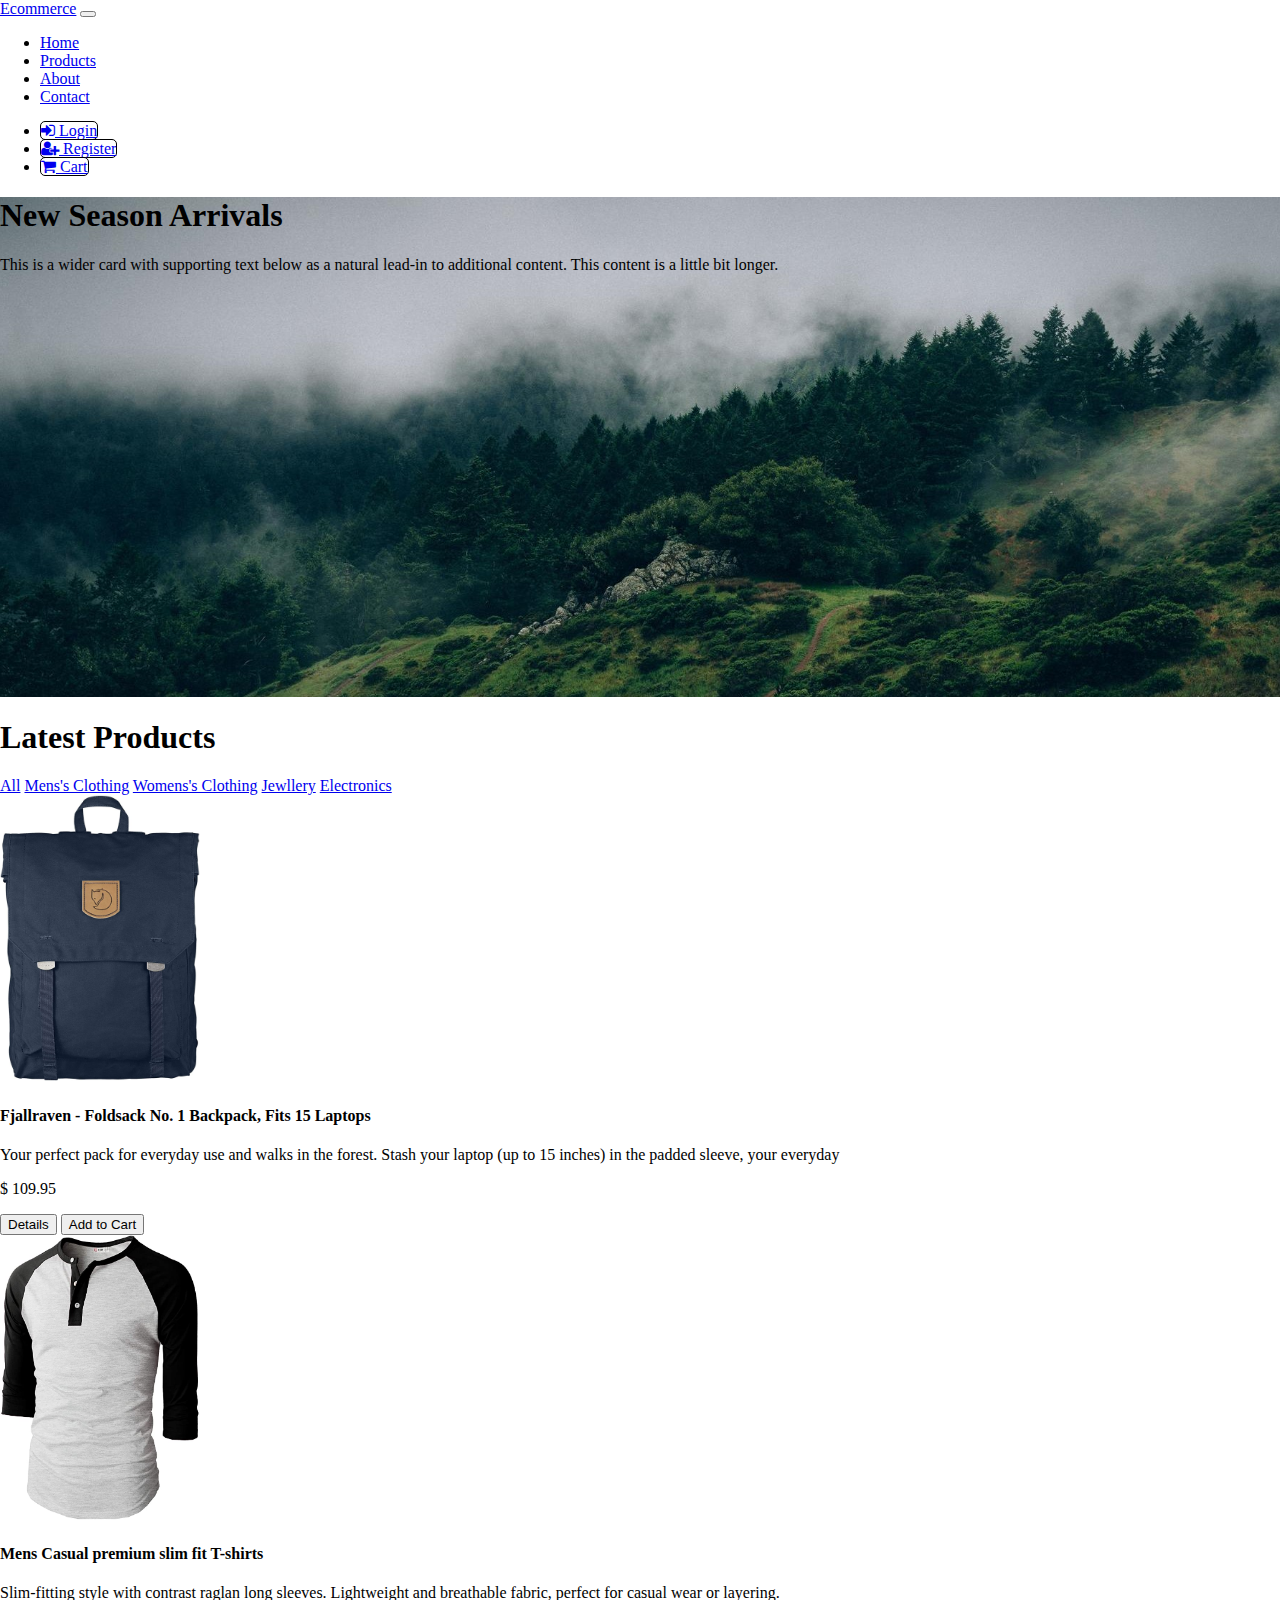
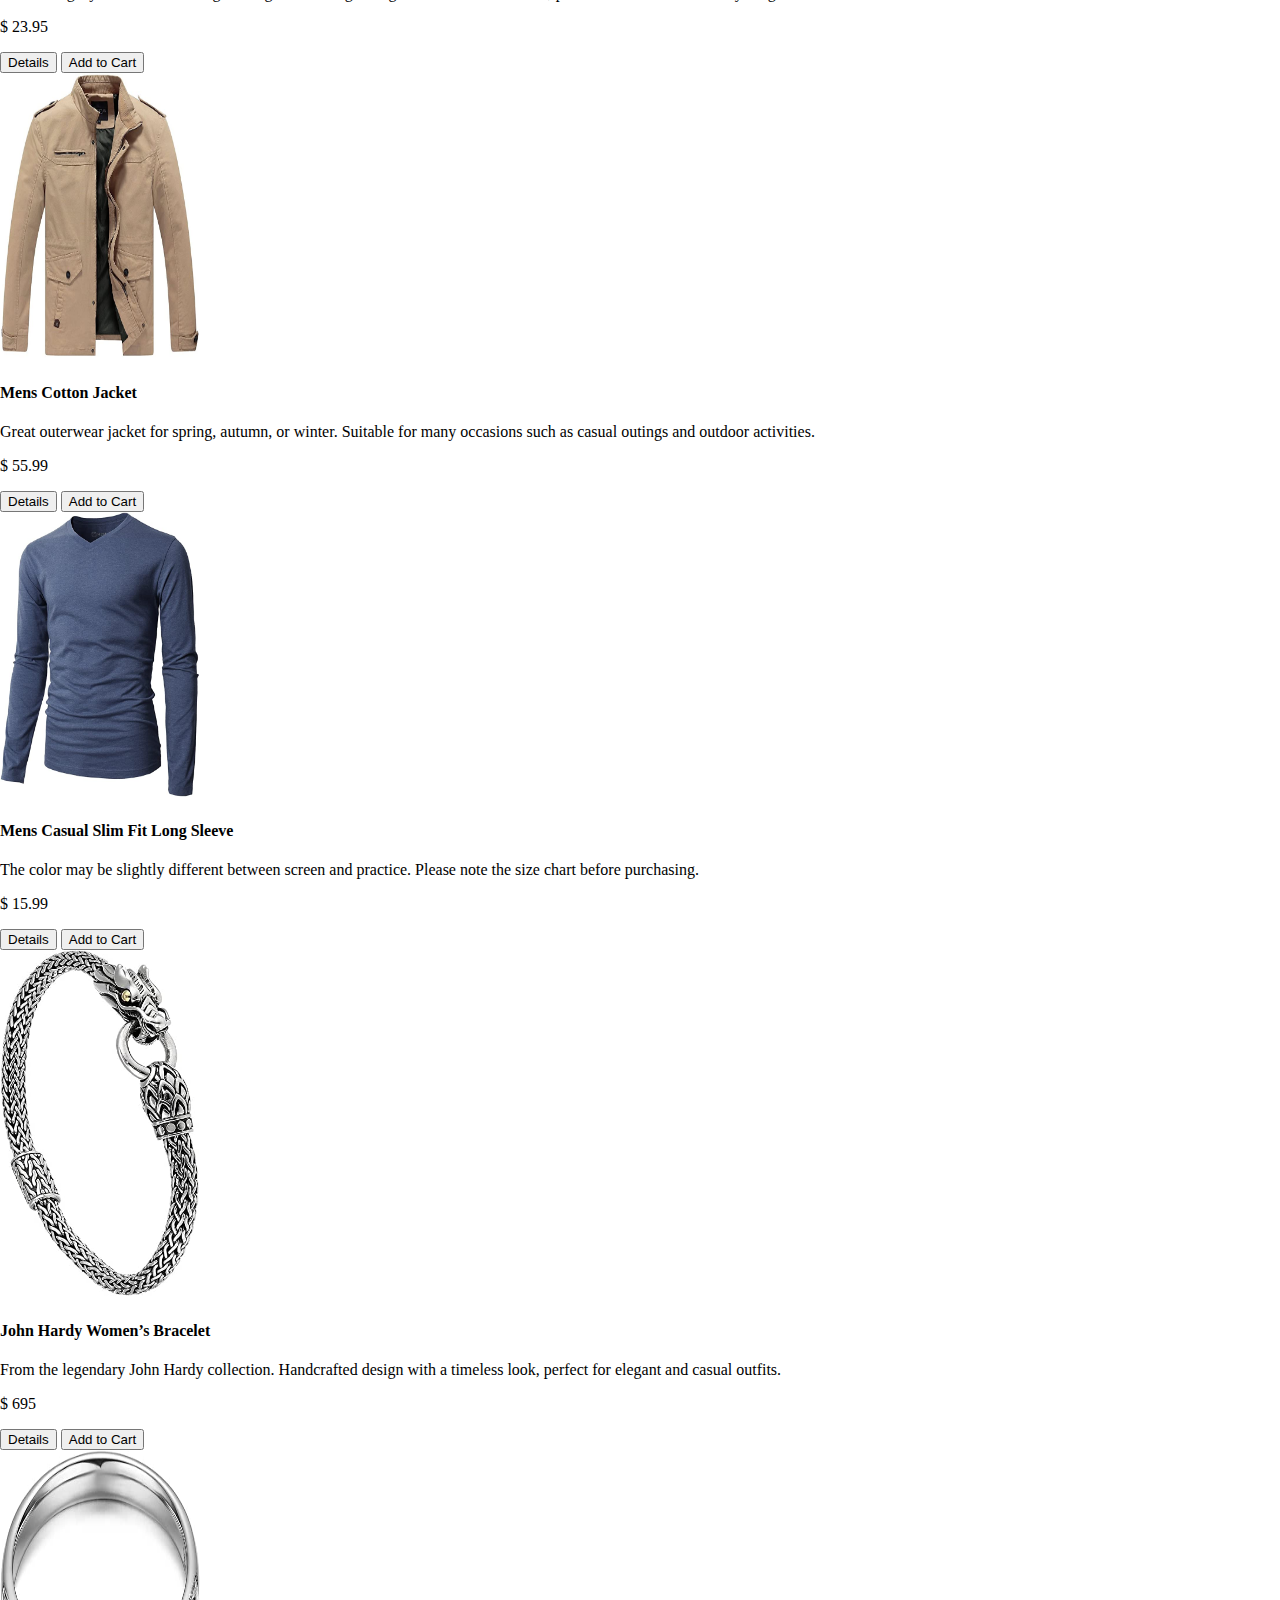
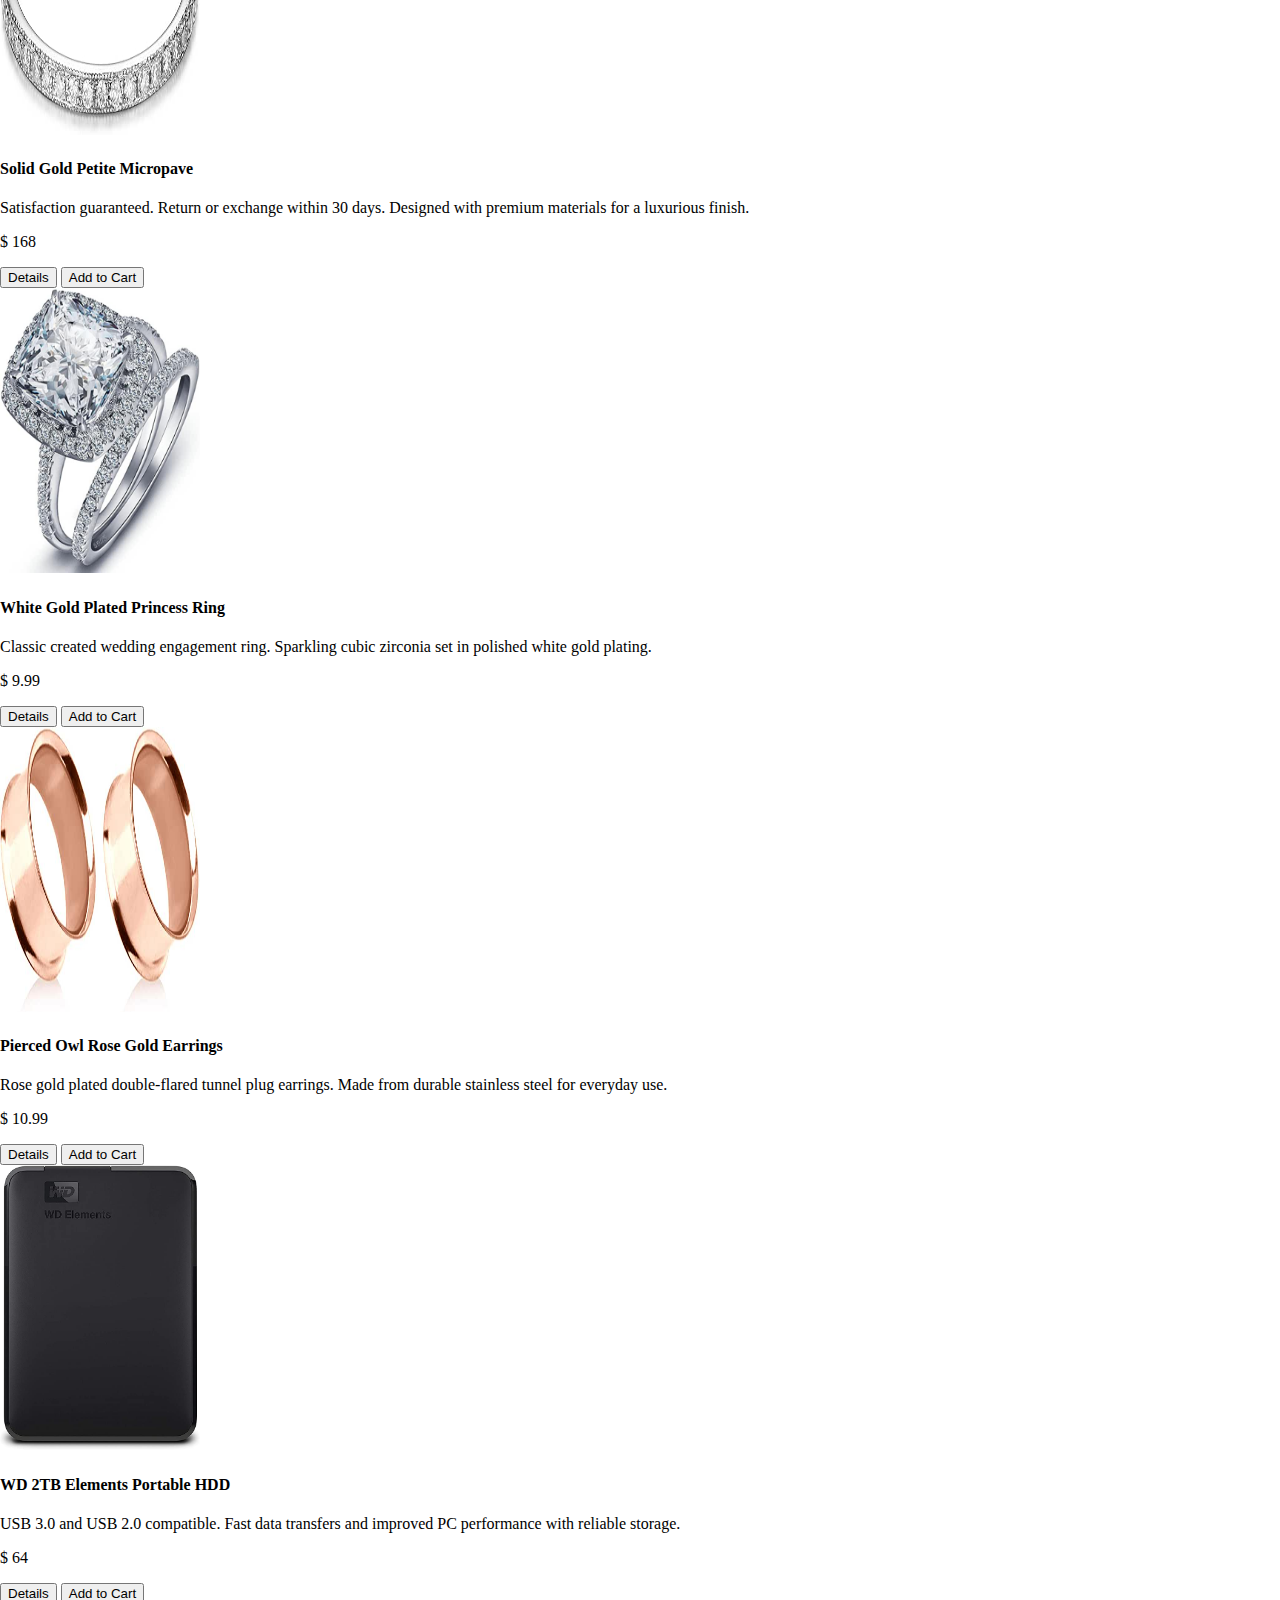
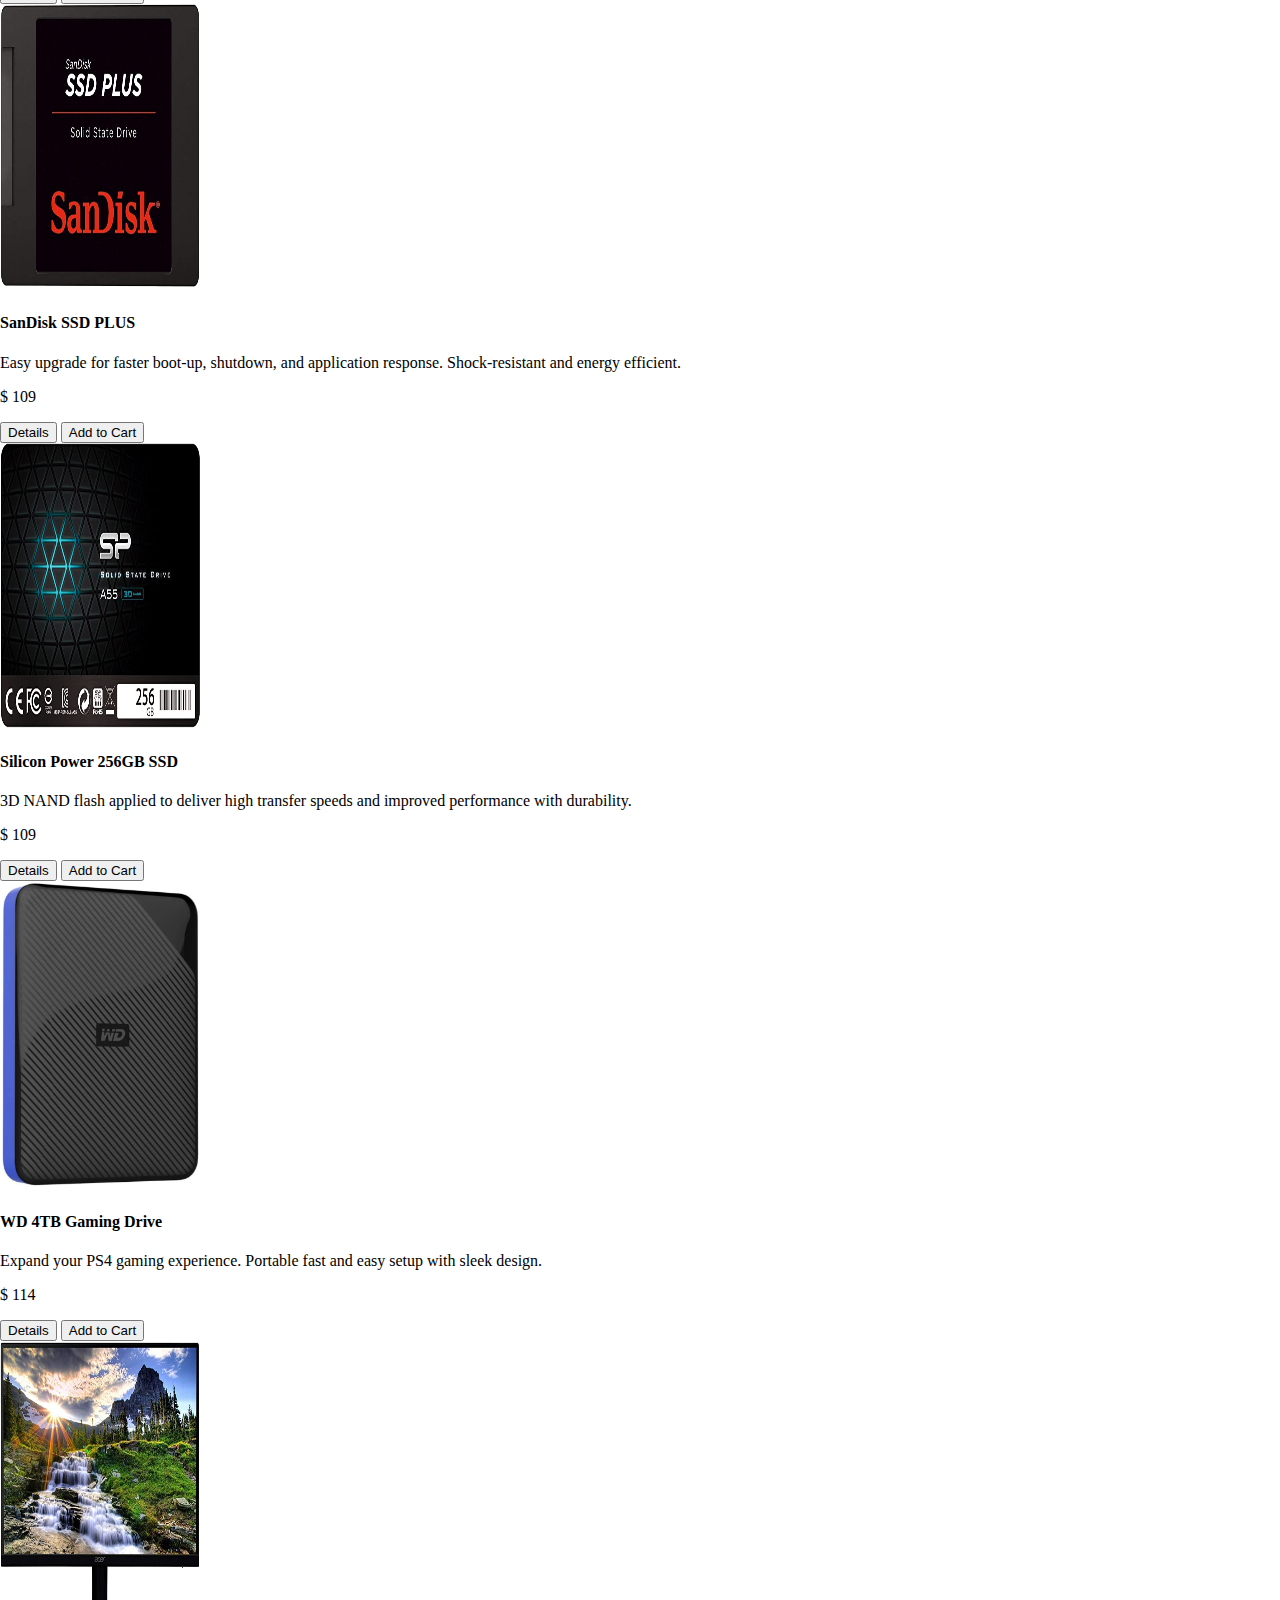
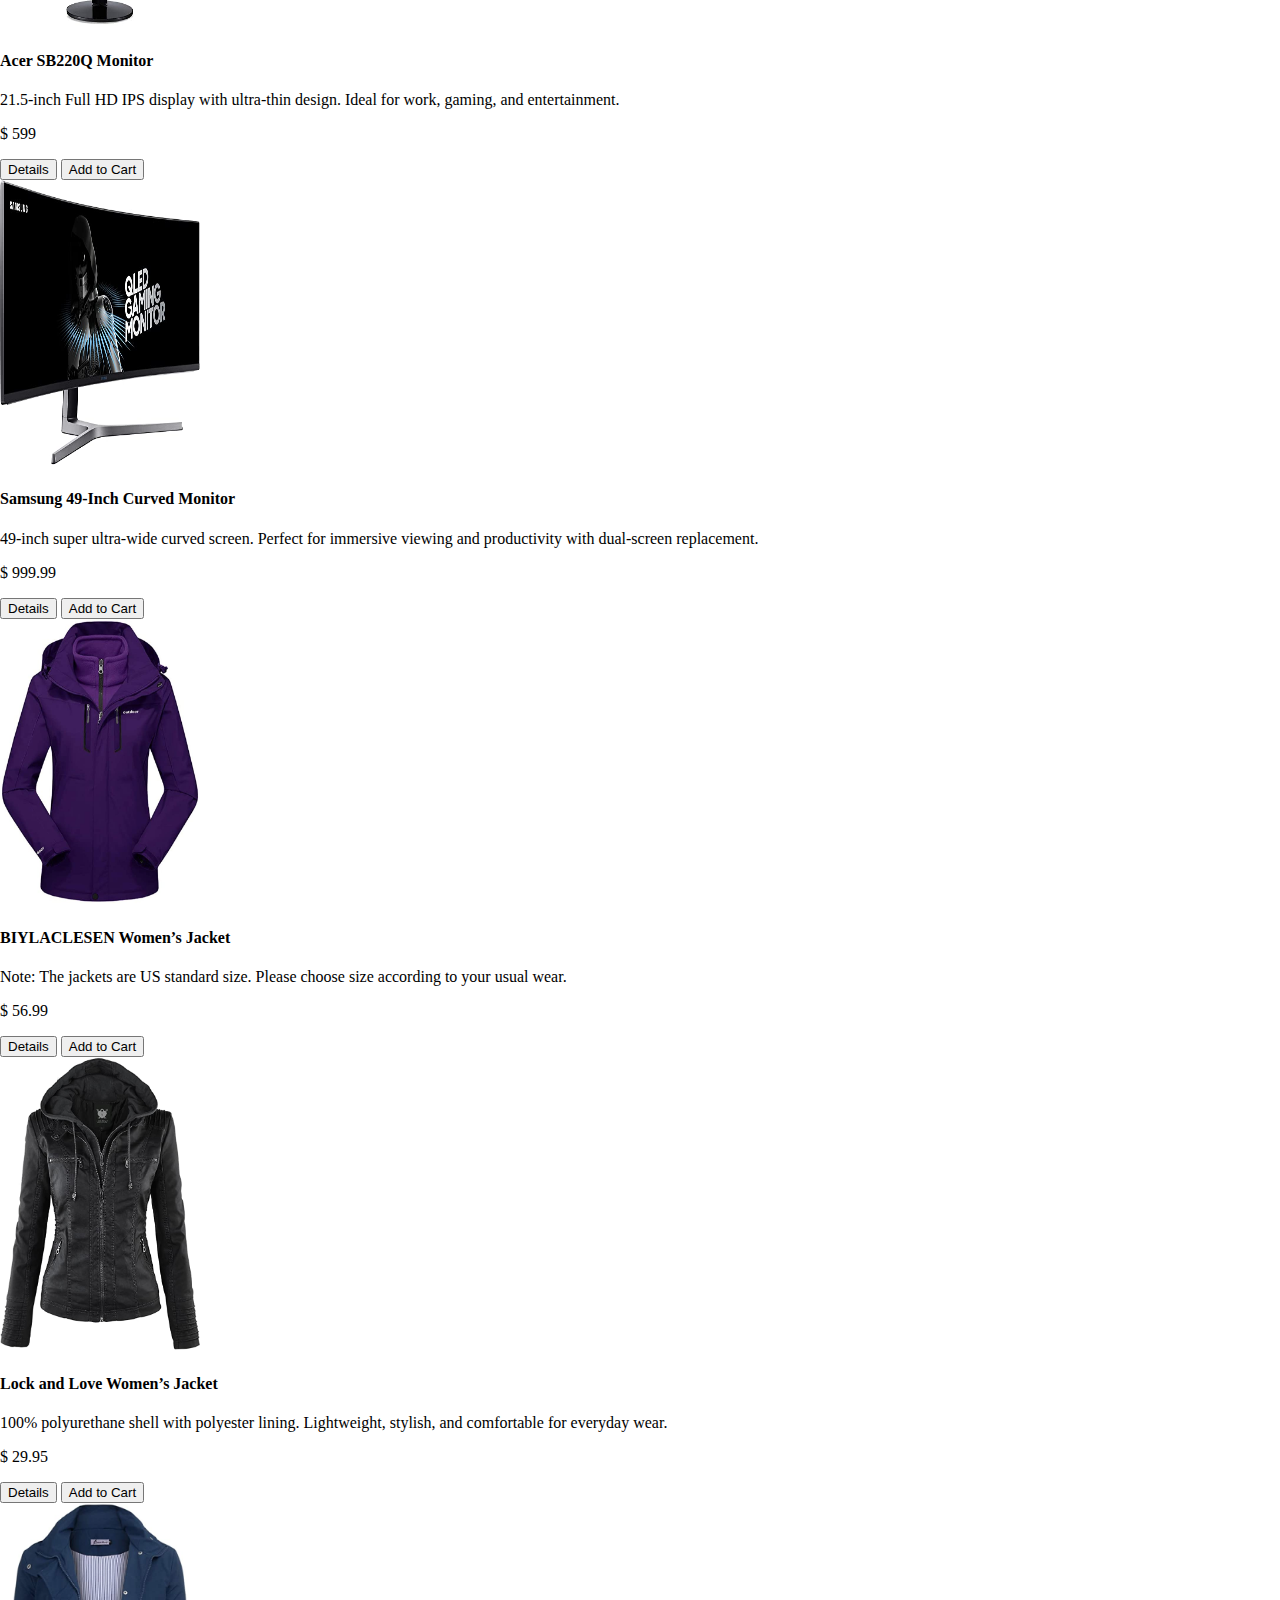
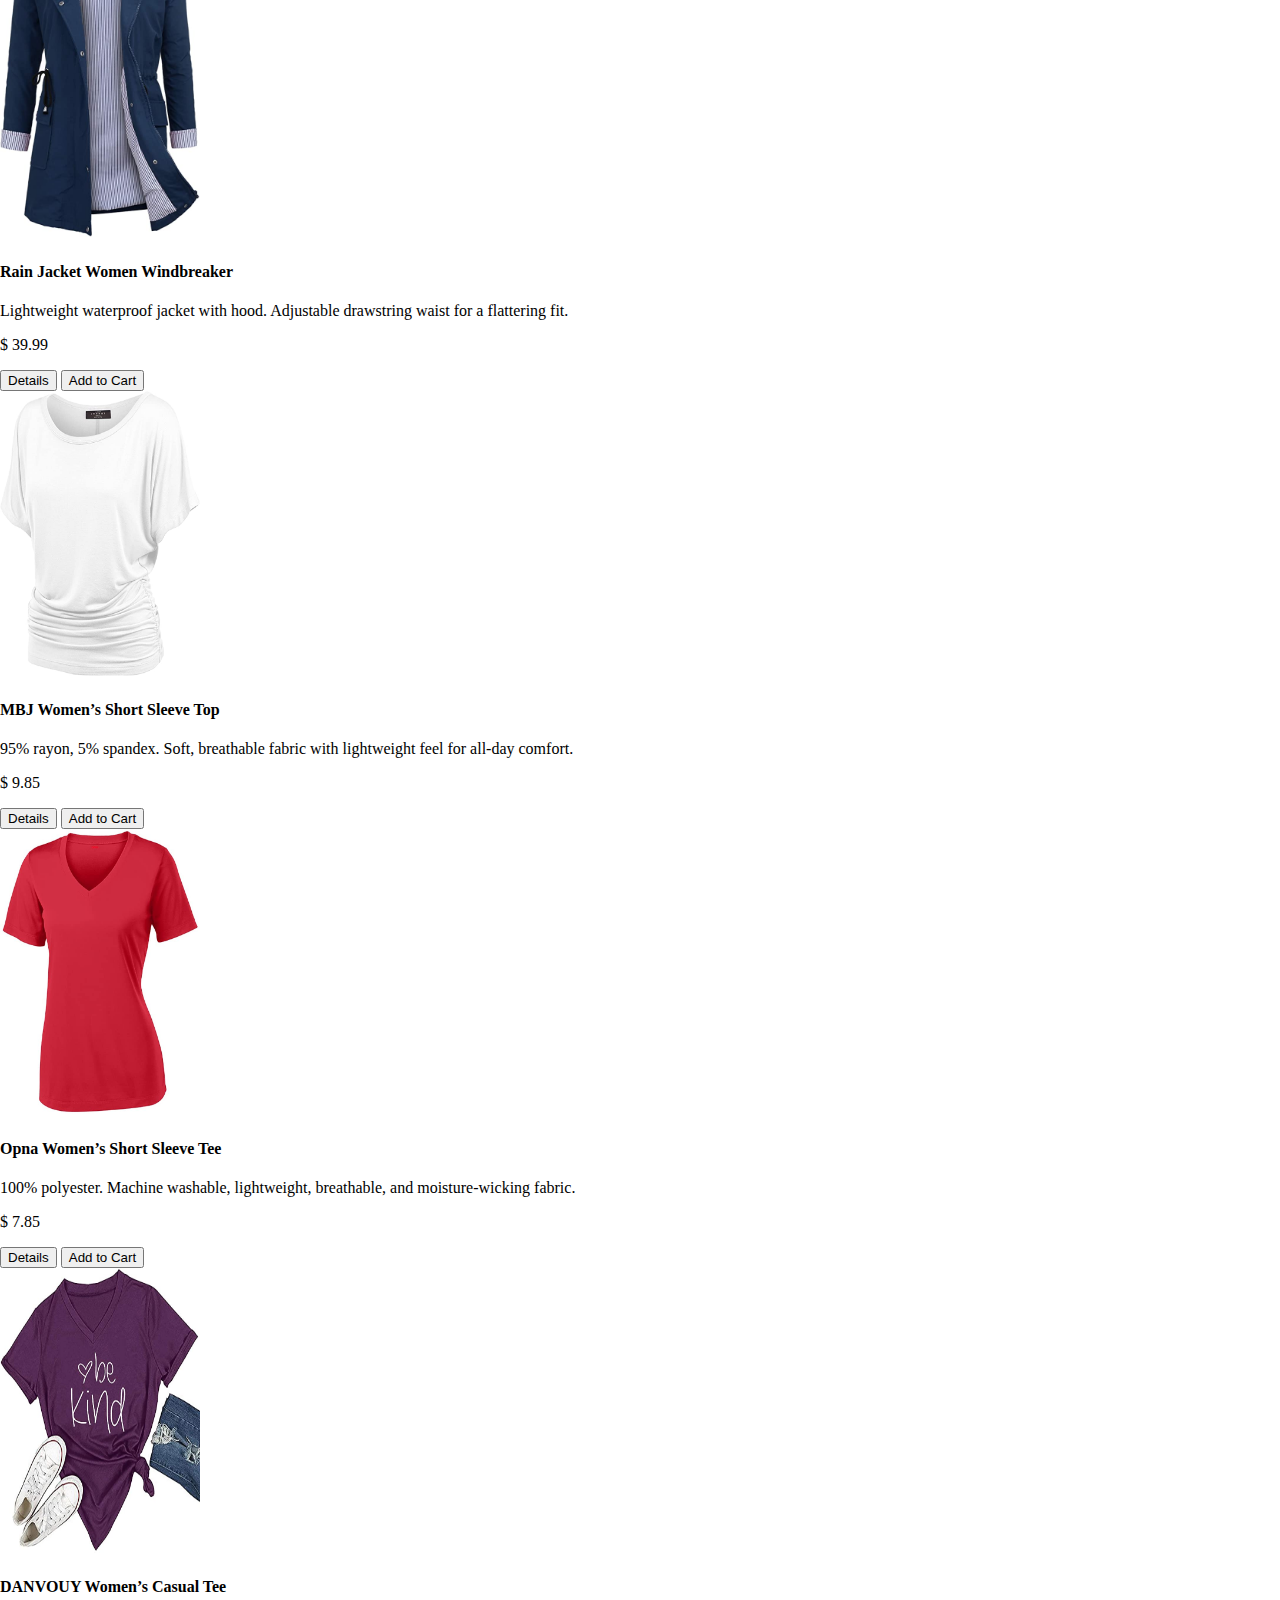
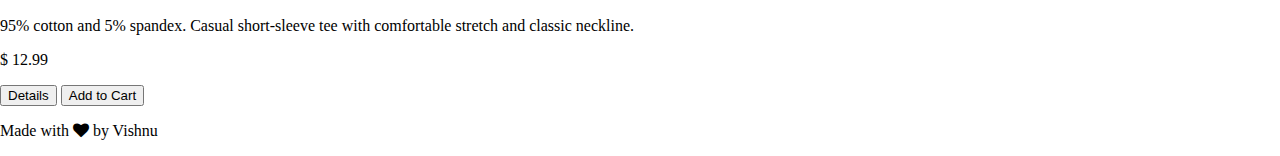
<file: index.html>
<!DOCTYPE html>
<html lang="en">

<head>
    <meta charset="UTF-8">
    <meta name="viewport" content="width=device-width, initial-scale=1.0">
    <title>Document</title>
    <link href="https://cdn.jsdelivr.net/npm/bootstrap@5.3.8/dist/css/bootstrap.min.css" rel="stylesheet"
        integrity="sha384-sRIl4kxILFvY47J16cr9ZwB07vP4J8+LH7qKQnuqkuIAvNWLzeN8tE5YBujZqJLB" crossorigin="anonymous">
    <link rel="stylesheet" href="https://cdnjs.cloudflare.com/ajax/libs/font-awesome/4.7.0/css/font-awesome.min.css">
    <link rel="stylesheet" href="./style.css">
</head>

<body>
    <!--header section start-->
    <header class="px-4 py-3">
        <nav class="navbar navbar-expand-lg bg-white">
            <div class="container-fluid">
                <a class="navbar-brand fw-bolder fs-3 " href="#">Ecommerce</a>
                <button class="navbar-toggler" type="button" data-bs-toggle="collapse"
                    data-bs-target="#navbarSupportedContent" aria-controls="navbarSupportedContent"
                    aria-expanded="false" aria-label="Toggle navigation">
                    <span class="navbar-toggler-icon"></span>
                </button>
                <div class="collapse navbar-collapse" id="navbarSupportedContent">
                    <ul class="navbar-nav  mb-2 mb-lg-0 ms-auto ">
                        <li class="nav-item ">
                            <a href="#" class="nav-link fs-5 active">Home</a>
                        </li>
                        <li class="nav-item">
                            <a href="products.html" class="nav-link fs-5">Products</a>
                        </li>
                        <li class="nav-item">
                            <a href="about.html" class="nav-link fs-5">About</a>
                        </li>
                        <li class="nav-item">
                            <a href="contact.html" class="nav-link fs-5">Contact</a>
                        </li>
                    </ul>
                    <ul class="navbar-nav ms-auto">
                        <li class="nav-item me-lg-2 mb-2 btn-hover ">
                            <a class="btn border-0 border-lg border-black" href="loginpage.html">
                                <span><i class="fa fa-sign-in"></i></span>
                                <span class="fs-5">Login</span>
                            </a>
                        </li>
                        <li class="nav-item me-lg-2 mb-2 btn-hover">
                            <a class="btn border-0 border-lg border-black" href="register.html">
                                <span><i class="fa fa-user-plus"></i></span>
                                <span class="fs-5">Register</span>
                            </a>
                        </li>
                        <li class="nav-item me-lg-2 mb-2 btn-hover">
                            <a class="btn border-0 border-lg border-black" href="cart.html">
                                <span><i class="fa fa-shopping-cart"></i></span>
                                <span class="fs-5">Cart</span>
                            </a>
                        </li>
                    </ul>
                </div>

            </div>
        </nav>
    </header>
    <!--header section end-->
    <!--Main section start-->
    <main>
        <!--hero section-->
        <div class="container-fluid ">
            <div class="hero-section rounded d-flex  align-items-center justify-content-center px-4">
                <div class="hero-content text-light d-flex  flex-column align-items-center ">
                    <h1 class="fw-light fs-1">New Season Arrivals</h1>
                    <p class="fw-light">
                        This is a wider card with supporting text below as a natural lead-in to additional content. This
                        content is a little bit longer.
                    </p>

                </div>
            </div>
        </div>
        <!--Hero section end-->
        <!--Product section start-->
        <div class="product-section d-flex flex-column align-items-center p-5">
            <div class="product-main py-2 w-100 border-bottom">
                <h1 class="fs-1 text-black fw-light text-center">Latest Products</h1>
            </div>
            <div class="product-nav w-100 p-5 d-flex justify-content-center">
                <div class="product-nav-items">
                    <a href="#" class="btn border border-black m-1 product">All</a>
                    <a href="#" class="btn border border-black m-1 product">Mens's Clothing</a>
                    <a href="#" class="btn border border-black m-1 product">Womens's Clothing</a>
                    <a href="#" class="btn border border-black m-1 product">Jewllery</a>
                    <a href="#" class="btn border border-black m-1 product">Electronics</a>
                </div>
            </div>
            <div class="product-cards row w-100 justify-content-center">
                <div
                    class="col-lg-3 col-md-5 col-sm-12 card-item d-flex flex-column align-items-center border m-2  p-0">
                    <div class="product-img p-3 ">
                        <img src="./images/images/81fPKd-2AYL._AC_SL1500_.jpg">
                    </div>
                    <div class="product-desc px-4 h-50 ">
                        <h4 class="text-center ">Fjallraven - Foldsack No. 1
                            Backpack, Fits 15 Laptops
                        </h4>
                        <p>Your perfect pack for everyday use and
                            walks in the forest. Stash your laptop (up to
                            15 inches) in the padded sleeve, your
                            everyday
                        </p>
                    </div>
                    <div class="product-price w-100 border-top border-bottom">
                        <p class="fs-1 text-center">$ 109.95</p>
                    </div>
                    <div class="product-buttons p-4">
                        <button type="button" class="btn border bg-black text-light">Details</button>
                        <button type="button" class="btn border bg-black text-light">Add to Cart</button>
                    </div>

                </div>
                <div class="col-lg-3 col-md-5 col-sm-12 card-item d-flex flex-column align-items-center border m-2 p-0">
                    <div class="product-img p-3">
                        <img src="./images/images/71-3HjGNDUL._AC_SY879._SX._UX._SY._UY_.jpg">
                    </div>
                    <div class="product-desc px-4 h-50">
                        <h4 class="text-center ">Mens Casual premium slim fit T-shirts
                        </h4>
                        <p>Slim-fitting style with contrast raglan long sleeves. Lightweight and breathable fabric,
                            perfect for
                            casual wear or layering.
                        </p>
                    </div>
                    <div class="product-price w-100 border-top border-bottom">
                        <p class="fs-1 text-center">$ 23.95</p>
                    </div>
                    <div class="product-buttons p-4">
                        <button type="button" class="btn border bg-black text-light">Details</button>
                        <button type="button" class="btn border bg-black text-light">Add to Cart</button>
                    </div>

                </div>
                <div class="col-lg-3 col-md-5 col-sm-12 card-item d-flex flex-column align-items-center border m-2 p-0">
                    <div class="product-img p-3 mt-auto">
                        <img src="./images/images/71li-ujtlUL._AC_UX679_.jpg">
                    </div>
                    <div class="product-desc px-4 h-50 ">
                        <h4 class="text-center ">Mens Cotton Jacket
                        </h4>
                        <p>Great outerwear jacket for spring, autumn, or winter. Suitable for many occasions such as
                            casual
                            outings and outdoor activities.
                        </p>
                    </div>
                    <div class="product-price w-100 border-top border-bottom">
                        <p class="fs-1 text-center">$ 55.99</p>
                    </div>
                    <div class="product-buttons p-4">
                        <button type="button" class="btn border bg-black text-light">Details</button>
                        <button type="button" class="btn border bg-black text-light">Add to Cart</button>
                    </div>

                </div>
                <div class="col-lg-3 col-md-5 col-sm-12 card-item d-flex flex-column align-items-center border m-2 p-0">
                    <div class="product-img p-3">
                        <img src="./images/images/71YXzeOuslL._AC_UY879_.jpg">
                    </div>
                    <div class="product-desc px-4 h-50">
                        <h4 class="text-center ">Mens Casual Slim Fit Long Sleeve
                        </h4>
                        <p>The color may be slightly different between screen and practice. Please note the size chart
                            before
                            purchasing.
                        </p>
                    </div>
                    <div class="product-price w-100 border-top border-bottom">
                        <p class="fs-1 text-center">$ 15.99</p>
                    </div>
                    <div class="product-buttons p-4">
                        <button type="button" class="btn border bg-black text-light">Details</button>
                        <button type="button" class="btn border bg-black text-light">Add to Cart</button>
                    </div>

                </div>
                <div class="col-lg-3 col-md-5 col-sm-12 card-item d-flex flex-column align-items-center border m-2 p-0">
                    <div class="product-img p-3">
                        <img src="./images/images/71pWzhdJNwL._AC_UL640_QL65_ML3_.jpg">
                    </div>
                    <div class="product-desc px-4 h-50">
                        <h4 class="text-center ">John Hardy Women’s Bracelet
                        </h4>
                        <p>From the legendary John Hardy collection. Handcrafted design with a timeless look, perfect
                            for elegant and casual outfits.
                        </p>
                    </div>
                    <div class="product-price w-100 border-top border-bottom">
                        <p class="fs-1 text-center">$ 695</p>
                    </div>
                    <div class="product-buttons p-4">
                        <button type="button" class="btn border bg-black text-light">Details</button>
                        <button type="button" class="btn border bg-black text-light">Add to Cart</button>
                    </div>

                </div>
                <div class="col-lg-3 col-md-5 col-sm-12 card-item d-flex flex-column align-items-center border m-2 p-0">
                    <div class="product-img p-3">
                        <img src="./images/images/61sbMiUnoGL._AC_UL640_QL65_ML3_.jpg">
                    </div>
                    <div class="product-desc px-4 h-50">
                        <h4 class="text-center ">Solid Gold Petite Micropave
                        </h4>
                        <p>Satisfaction guaranteed. Return or exchange within 30 days. Designed with premium materials
                            for a luxurious finish.
                        </p>
                    </div>
                    <div class="product-price w-100 border-top border-bottom">
                        <p class="fs-1 text-center">$ 168</p>
                    </div>
                    <div class="product-buttons p-4">
                        <button type="button" class="btn border bg-black text-light">Details</button>
                        <button type="button" class="btn border bg-black text-light">Add to Cart</button>
                    </div>

                </div>
                <div class="col-lg-3 col-md-5 col-sm-12 card-item d-flex flex-column align-items-center border m-2 p-0">
                    <div class="product-img p-3">
                        <img src="./images/images/71YAIFU48IL._AC_UL640_QL65_ML3_.jpg">
                    </div>
                    <div class="product-desc px-4 h-50">
                        <h4 class="text-center ">White Gold Plated Princess Ring
                        </h4>
                        <p>Classic created wedding engagement ring. Sparkling cubic zirconia set in polished white gold
                            plating.
                        </p>
                    </div>
                    <div class="product-price w-100 border-top border-bottom">
                        <p class="fs-1 text-center">$ 9.99</p>
                    </div>
                    <div class="product-buttons p-4">
                        <button type="button" class="btn border bg-black text-light">Details</button>
                        <button type="button" class="btn border bg-black text-light">Add to Cart</button>
                    </div>

                </div>
                <div class="col-lg-3 col-md-5 col-sm-12 card-item d-flex flex-column align-items-center border m-2 p-0">
                    <div class="product-img p-3">
                        <img src="./images/images/51UDEzMJVpL._AC_UL640_QL65_ML3_.jpg">
                    </div>
                    <div class="product-desc px-4 h-50">
                        <h4 class="text-center ">Pierced Owl Rose Gold Earrings
                        </h4>
                        <p>Rose gold plated double-flared tunnel plug earrings. Made from durable stainless steel for
                            everyday use.
                        </p>
                    </div>
                    <div class="product-price w-100 border-top border-bottom">
                        <p class="fs-1 text-center">$ 10.99</p>
                    </div>
                    <div class="product-buttons p-4">
                        <button type="button" class="btn border bg-black text-light">Details</button>
                        <button type="button" class="btn border bg-black text-light">Add to Cart</button>
                    </div>

                </div>
                <div class="col-lg-3 col-md-5 col-sm-12 card-item d-flex flex-column align-items-center border m-2 p-0">
                    <div class="product-img p-3">
                        <img src="./images/images/61IBBVJvSDL._AC_SY879_.jpg">
                    </div>
                    <div class="product-desc px-4 h-50">
                        <h4 class="text-center ">WD 2TB Elements Portable HDD
                        </h4>
                        <p>USB 3.0 and USB 2.0 compatible. Fast data transfers and improved PC performance with reliable
                            storage.
                        </p>
                    </div>
                    <div class="product-price w-100 border-top border-bottom">
                        <p class="fs-1 text-center">$ 64</p>
                    </div>
                    <div class="product-buttons p-4">
                        <button type="button" class="btn border bg-black text-light">Details</button>
                        <button type="button" class="btn border bg-black text-light">Add to Cart</button>
                    </div>

                </div>
                <div class="col-lg-3 col-md-5 col-sm-12 card-item d-flex flex-column align-items-center border m-2 p-0">
                    <div class="product-img p-3">
                        <img src="./images/images/61U7T1koQqL._AC_SX679_.jpg">
                    </div>
                    <div class="product-desc px-4 h-50">
                        <h4 class="text-center ">SanDisk SSD PLUS
                        </h4>
                        <p>Easy upgrade for faster boot-up, shutdown, and application response. Shock-resistant and
                            energy efficient.
                        </p>
                    </div>
                    <div class="product-price w-100 border-top border-bottom">
                        <p class="fs-1 text-center">$ 109</p>
                    </div>
                    <div class="product-buttons p-4">
                        <button type="button" class="btn border bg-black text-light">Details</button>
                        <button type="button" class="btn border bg-black text-light">Add to Cart</button>
                    </div>

                </div>
                <div class="col-lg-3 col-md-5 col-sm-12 card-item d-flex flex-column align-items-center border m-2 p-0">
                    <div class="product-img p-3">
                        <img src="./images/images/71kWymZ+c+L._AC_SX679_.jpg">
                    </div>
                    <div class="product-desc px-4 h-50">
                        <h4 class="text-center ">Silicon Power 256GB SSD
                        </h4>
                        <p>3D NAND flash applied to deliver high transfer speeds and improved performance with
                            durability.
                        </p>
                    </div>
                    <div class="product-price w-100 border-top border-bottom">
                        <p class="fs-1 text-center">$ 109</p>
                    </div>
                    <div class="product-buttons p-4">
                        <button type="button" class="btn border bg-black text-light">Details</button>
                        <button type="button" class="btn border bg-black text-light">Add to Cart</button>
                    </div>

                </div>
                <div class="col-lg-3 col-md-5 col-sm-12 card-item d-flex flex-column align-items-center border m-2 p-0">
                    <div class="product-img p-3">
                        <img src="./images/images/61mtL65D4cL._AC_SX679_.jpg">
                    </div>
                    <div class="product-desc px-4 h-50">
                        <h4 class="text-center ">WD 4TB Gaming Drive
                        </h4>
                        <p>Expand your PS4 gaming experience. Portable fast and easy setup with sleek design.
                        </p>
                    </div>
                    <div class="product-price w-100 border-top border-bottom">
                        <p class="fs-1 text-center">$ 114</p>
                    </div>
                    <div class="product-buttons p-4">
                        <button type="button" class="btn border bg-black text-light">Details</button>
                        <button type="button" class="btn border bg-black text-light">Add to Cart</button>
                    </div>

                </div>
                <div class="col-lg-3 col-md-5 col-sm-12 card-item d-flex flex-column align-items-center border m-2 p-0">
                    <div class="product-img p-3">
                        <img src="./images/images/81QpkIctqPL._AC_SX679_.jpg">
                    </div>
                    <div class="product-desc px-4 h-50">
                        <h4 class="text-center ">Acer SB220Q Monitor
                        </h4>
                        <p>21.5-inch Full HD IPS display with ultra-thin design. Ideal for work, gaming, and
                            entertainment.
                        </p>
                    </div>
                    <div class="product-price w-100 border-top border-bottom">
                        <p class="fs-1 text-center">$ 599</p>
                    </div>
                    <div class="product-buttons p-4">
                        <button type="button" class="btn border bg-black text-light">Details</button>
                        <button type="button" class="btn border bg-black text-light">Add to Cart</button>
                    </div>

                </div>
                <div class="col-lg-3 col-md-5 col-sm-12 card-item d-flex flex-column align-items-center border m-2 p-0">
                    <div class="product-img p-3">
                        <img src="./images/images/81Zt42ioCgL._AC_SX679_.jpg">
                    </div>
                    <div class="product-desc px-4 h-50">
                        <h4 class="text-center ">Samsung 49-Inch Curved Monitor
                        </h4>
                        <p>49-inch super ultra-wide curved screen. Perfect for immersive viewing and productivity with
                            dual-screen replacement.
                        </p>
                    </div>
                    <div class="product-price w-100 border-top border-bottom">
                        <p class="fs-1 text-center">$ 999.99</p>
                    </div>
                    <div class="product-buttons p-4">
                        <button type="button" class="btn border bg-black text-light">Details</button>
                        <button type="button" class="btn border bg-black text-light">Add to Cart</button>
                    </div>

                </div>
                <div class="col-lg-3 col-md-5 col-sm-12 card-item d-flex flex-column align-items-center border m-2 p-0">
                    <div class="product-img p-3">
                        <img src="./images/images/51Y5NI-I5jL._AC_UX679_.jpg">
                    </div>
                    <div class="product-desc px-4 h-50">
                        <h4 class="text-center ">BIYLACLESEN Women’s Jacket
                        </h4>
                        <p>Note: The jackets are US standard size. Please choose size according to your usual wear.
                        </p>
                    </div>
                    <div class="product-price w-100 border-top border-bottom">
                        <p class="fs-1 text-center">$ 56.99</p>
                    </div>
                    <div class="product-buttons p-4">
                        <button type="button" class="btn border bg-black text-light">Details</button>
                        <button type="button" class="btn border bg-black text-light">Add to Cart</button>
                    </div>

                </div>
                <div class="col-lg-3 col-md-5 col-sm-12 card-item d-flex flex-column align-items-center border m-2 p-0">
                    <div class="product-img p-3">
                        <img src="./images/images/81XH0e8fefL._AC_UY879_.jpg">
                    </div>
                    <div class="product-desc px-4 h-50">
                        <h4 class="text-center ">Lock and Love Women’s Jacket
                        </h4>
                        <p>100% polyurethane shell with polyester lining. Lightweight, stylish, and comfortable for
                            everyday wear.
                        </p>
                    </div>
                    <div class="product-price w-100 border-top border-bottom">
                        <p class="fs-1 text-center">$ 29.95</p>
                    </div>
                    <div class="product-buttons p-4">
                        <button type="button" class="btn border bg-black text-light">Details</button>
                        <button type="button" class="btn border bg-black text-light">Add to Cart</button>
                    </div>

                </div>
                <div class="col-lg-3 col-md-5 col-sm-12 card-item d-flex flex-column align-items-center border m-2 p-0">
                    <div class="product-img p-3">
                        <img src="./images/images/71HblAHs5xL._AC_UY879_-2.jpg">
                    </div>
                    <div class="product-desc px-4 h-50">
                        <h4 class="text-center ">Rain Jacket Women Windbreaker
                        </h4>
                        <p>Lightweight waterproof jacket with hood. Adjustable drawstring waist for a flattering fit.
                        </p>
                    </div>
                    <div class="product-price w-100 border-top border-bottom">
                        <p class="fs-1 text-center">$ 39.99</p>
                    </div>
                    <div class="product-buttons p-4">
                        <button type="button" class="btn border bg-black text-light">Details</button>
                        <button type="button" class="btn border bg-black text-light">Add to Cart</button>
                    </div>

                </div>
                <div class="col-lg-3 col-md-5 col-sm-12 card-item d-flex flex-column align-items-center border m-2 p-0">
                    <div class="product-img p-3">
                        <img src="./images/images/71z3kpMAYsL._AC_UY879_.jpg">
                    </div>
                    <div class="product-desc px-4 h-50">
                        <h4 class="text-center ">MBJ Women’s Short Sleeve Top
                        </h4>
                        <p>95% rayon, 5% spandex. Soft, breathable fabric with lightweight feel for all-day comfort.
                        </p>
                    </div>
                    <div class="product-price w-100 border-top border-bottom">
                        <p class="fs-1 text-center">$ 9.85</p>
                    </div>
                    <div class="product-buttons p-4">
                        <button type="button" class="btn border bg-black text-light">Details</button>
                        <button type="button" class="btn border bg-black text-light">Add to Cart</button>
                    </div>

                </div>
                <div class="col-lg-3 col-md-5 col-sm-12 card-item d-flex flex-column align-items-center border m-2 p-0">
                    <div class="product-img p-3">
                        <img src="./images/images/51eg55uWmdL._AC_UX679_.jpg">
                    </div>
                    <div class="product-desc px-4 h-50">
                        <h4 class="text-center ">Opna Women’s Short Sleeve Tee
                        </h4>
                        <p>100% polyester. Machine washable, lightweight, breathable, and moisture-wicking fabric.
                        </p>
                    </div>
                    <div class="product-price w-100 border-top border-bottom">
                        <p class="fs-1 text-center">$ 7.85</p>
                    </div>
                    <div class="product-buttons p-4">
                        <button type="button" class="btn border bg-black text-light">Details</button>
                        <button type="button" class="btn border bg-black text-light">Add to Cart</button>
                    </div>

                </div>
                <div class="col-lg-3 col-md-5 col-sm-12 card-item d-flex flex-column align-items-center border m-2 p-0">
                    <div class="product-img p-3">
                        <img src="./images/images/61pHAEJ4NML._AC_UX679_.jpg">
                    </div>
                    <div class="product-desc px-4 h-50">
                        <h4 class="text-center ">DANVOUY Women’s Casual Tee
                        </h4>
                        <p>95% cotton and 5% spandex. Casual short-sleeve tee with comfortable stretch and classic neckline.
                        </p>
                    </div>
                    <div class="product-price w-100 border-top border-bottom">
                        <p class="fs-1 text-center">$ 12.99</p>
                    </div>
                    <div class="product-buttons p-4">
                        <button type="button" class="btn border bg-black text-light">Details</button>
                        <button type="button" class="btn border bg-black text-light">Add to Cart</button>
                    </div>

                </div>
            </div>

        </div>
        <!--Product section end-->
    </main>
    
    <!--Footer section start-->
    <footer>
        <div class="text-center">
            <p class="fs-5"> Made with <span><i class="fa fa-heart text-danger"></i></span> by Vishnu</p>
        </div>

    </footer>
    <!--Footer section end-->
    <script src="https://cdn.jsdelivr.net/npm/bootstrap@5.3.8/dist/js/bootstrap.bundle.min.js"
        integrity="sha384-FKyoEForCGlyvwx9Hj09JcYn3nv7wiPVlz7YYwJrWVcXK/BmnVDxM+D2scQbITxI"
        crossorigin="anonymous"></script>
</body>

</html>
</file>
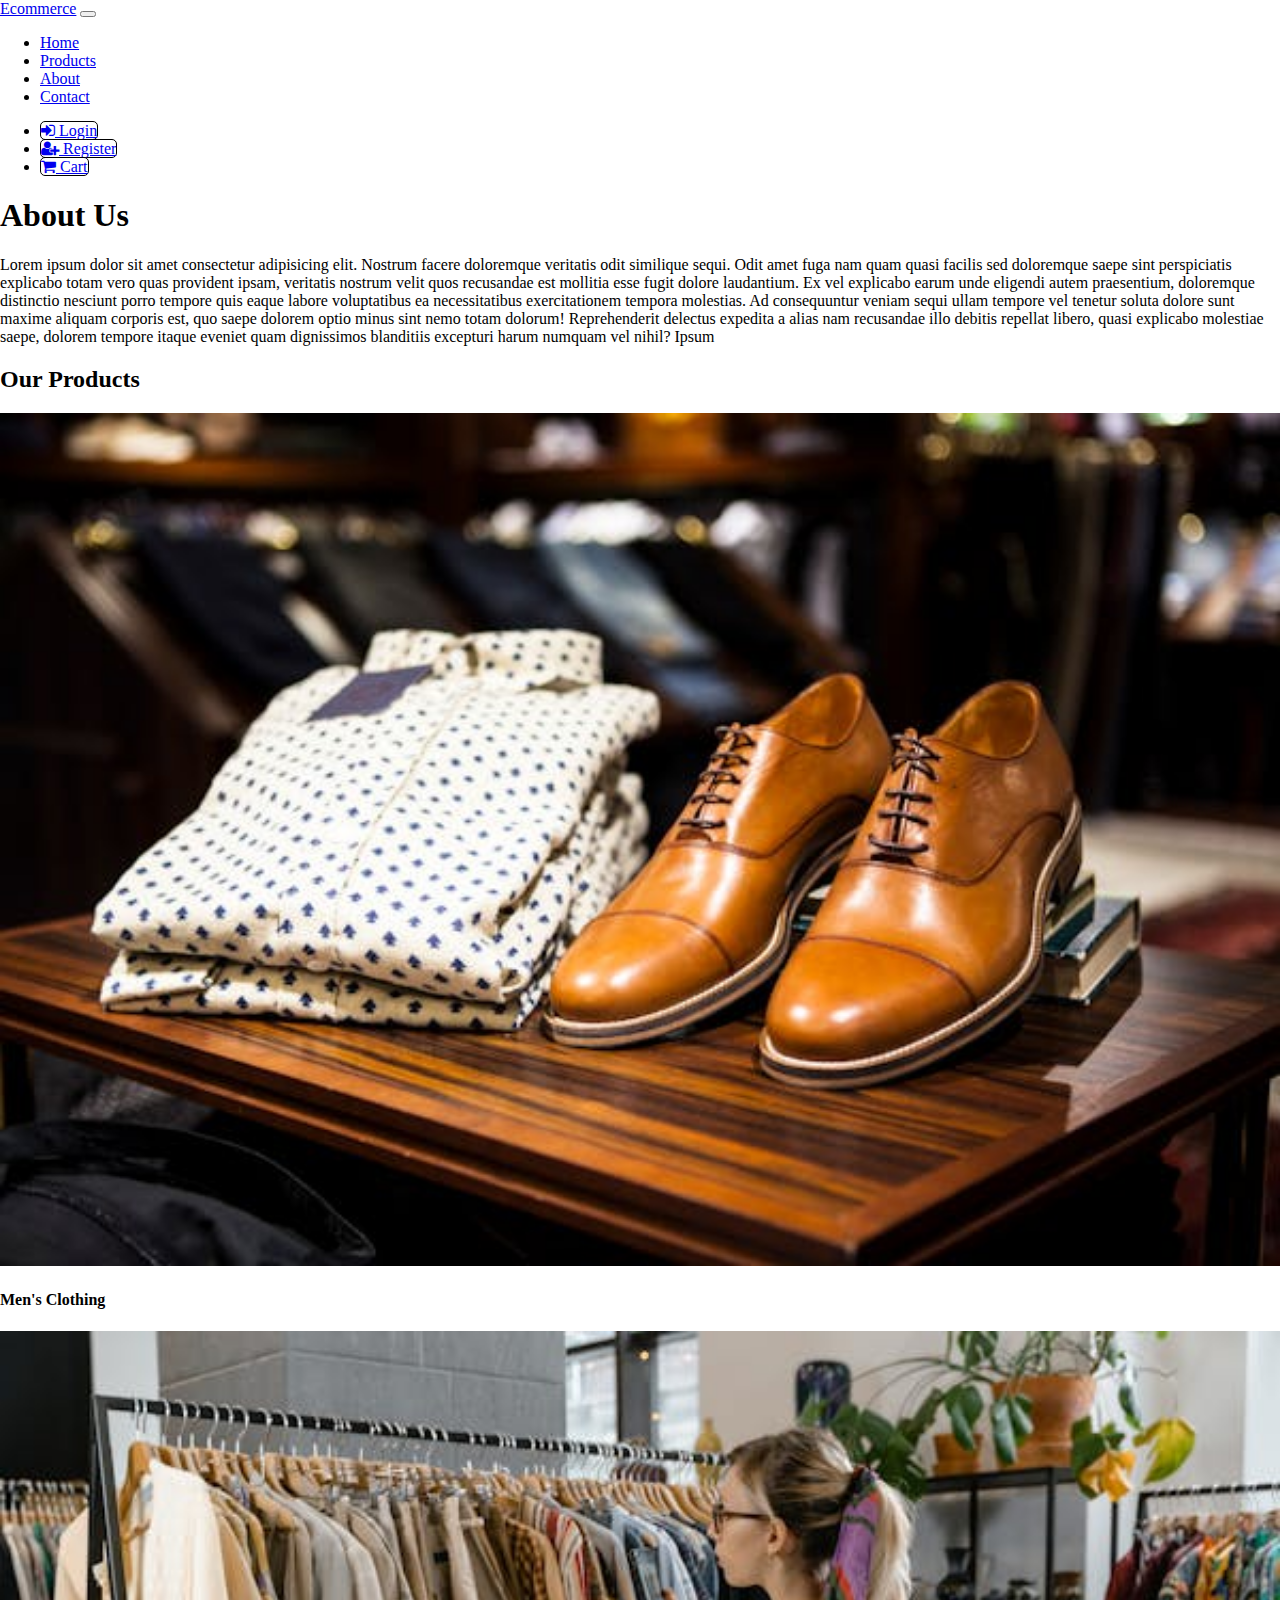
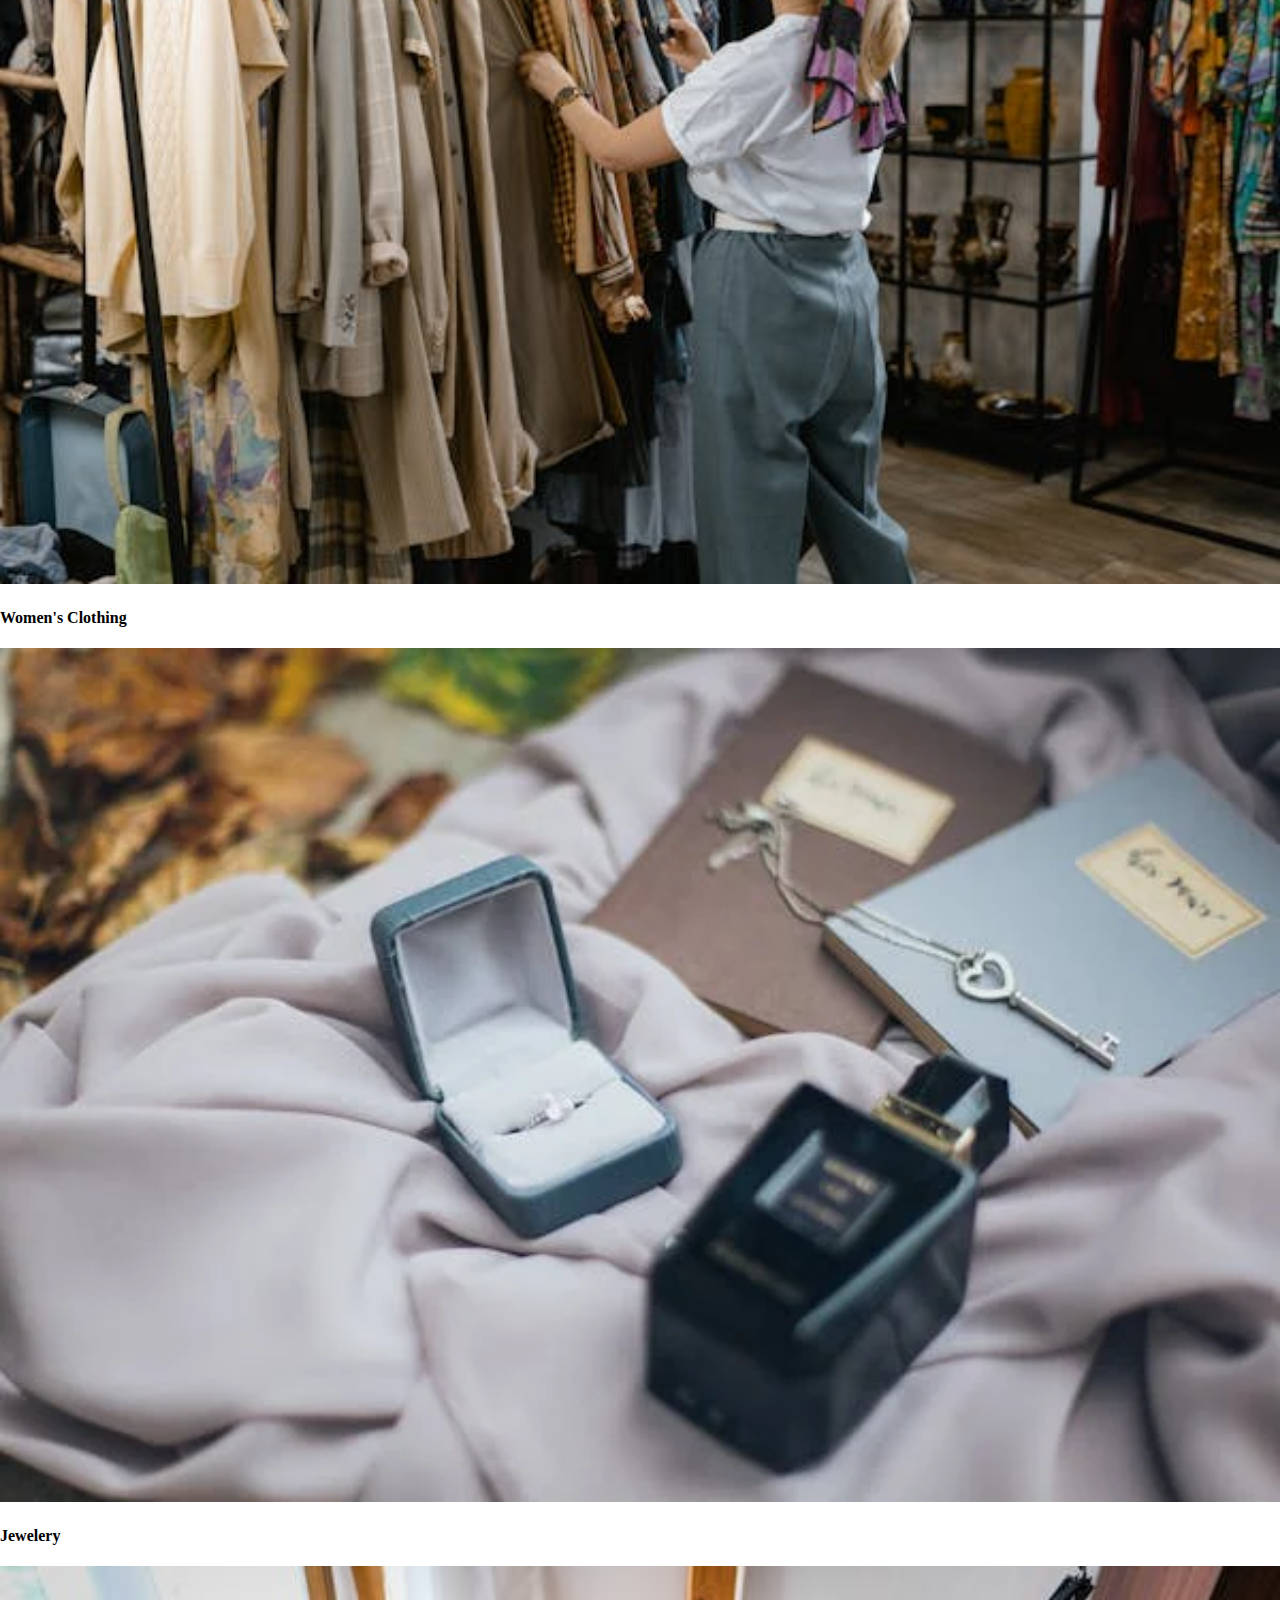
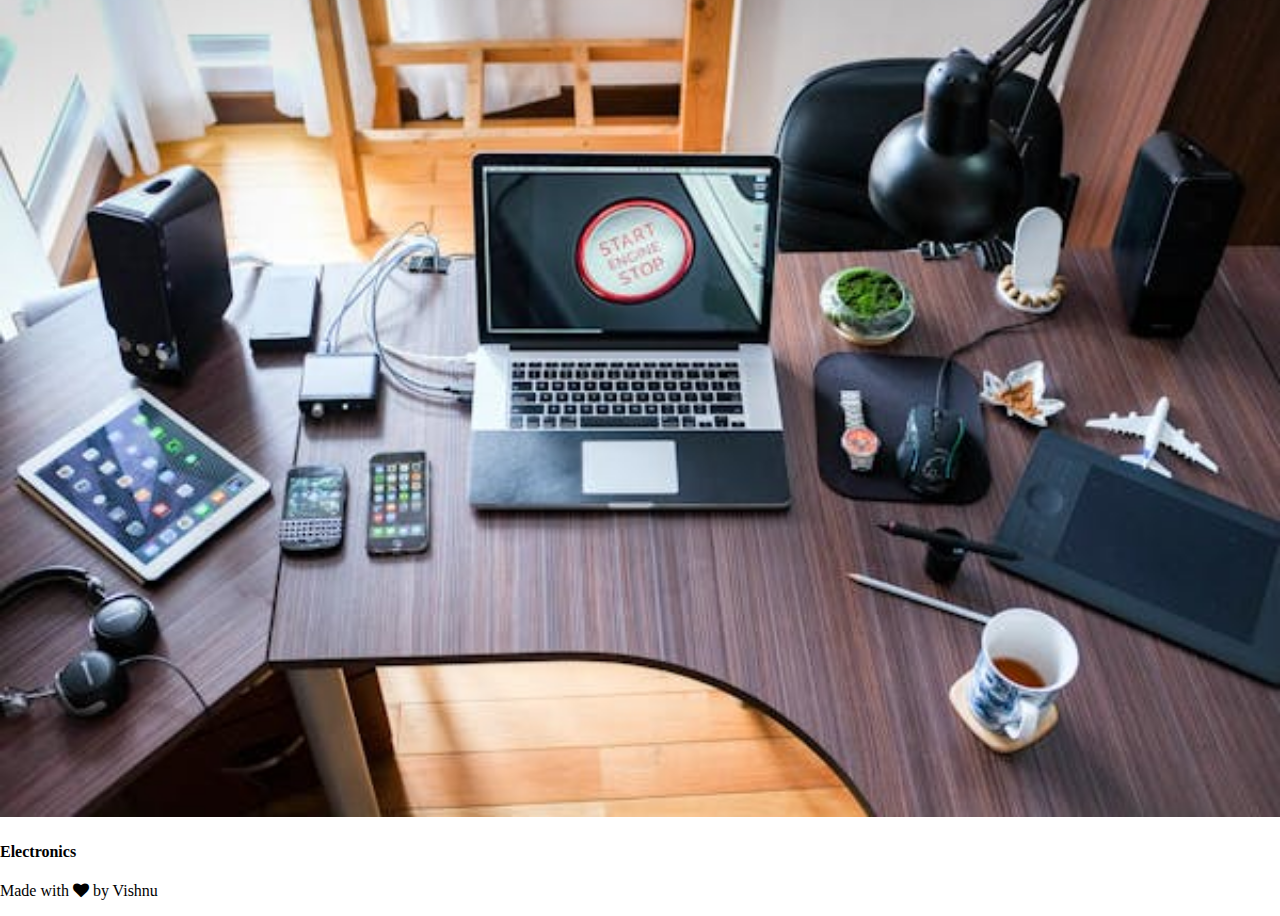
<file: about.html>
<!DOCTYPE html>
<html lang="en">

<head>
    <meta charset="UTF-8">
    <meta name="viewport" content="width=device-width, initial-scale=1.0">
    <title>Document</title>
    <link href="https://cdn.jsdelivr.net/npm/bootstrap@5.3.8/dist/css/bootstrap.min.css" rel="stylesheet"
        integrity="sha384-sRIl4kxILFvY47J16cr9ZwB07vP4J8+LH7qKQnuqkuIAvNWLzeN8tE5YBujZqJLB" crossorigin="anonymous">
    <link rel="stylesheet" href="https://cdnjs.cloudflare.com/ajax/libs/font-awesome/4.7.0/css/font-awesome.min.css">
    <link rel="stylesheet" href="./style.css">
</head>

<body>
    <!--header section start-->
    <header class="px-4 py-3">
        <nav class="navbar navbar-expand-lg bg-white">
            <div class="container-fluid">
                <a class="navbar-brand fw-bolder fs-3 " href="#">Ecommerce</a>
                <button class="navbar-toggler" type="button" data-bs-toggle="collapse"
                    data-bs-target="#navbarSupportedContent" aria-controls="navbarSupportedContent"
                    aria-expanded="false" aria-label="Toggle navigation">
                    <span class="navbar-toggler-icon"></span>
                </button>
                <div class="collapse navbar-collapse" id="navbarSupportedContent">
                    <ul class="navbar-nav  mb-2 mb-lg-0 ms-auto ">
                        <li class="nav-item ">
                            <a href="main.html" class="nav-link fs-5 ">Home</a>
                        </li>
                        <li class="nav-item">
                            <a href="products.html" class="nav-link fs-5">Products</a>
                        </li>
                        <li class="nav-item">
                            <a href="#" class="nav-link fs-5 active">About</a>
                        </li>
                        <li class="nav-item">
                            <a href="contact.html" class="nav-link fs-5">Contact</a>
                        </li>
                    </ul>
                    <ul class="navbar-nav ms-auto">
                        <li class="nav-item me-lg-2 mb-2 btn-hover ">
                            <a class="btn border-0 border-lg border-black" href="loginpage.html">
                                <span><i class="fa fa-sign-in"></i></span>
                                <span class="fs-5">Login</span>
                            </a>
                        </li>
                        <li class="nav-item me-lg-2 mb-2 btn-hover">
                            <a class="btn border-0 border-lg border-black" href="register.html">
                                <span><i class="fa fa-user-plus"></i></span>
                                <span class="fs-5">Register</span>
                            </a>
                        </li>
                        <li class="nav-item me-lg-2 mb-2 btn-hover">
                            <a class="btn border-0 border-lg border-black" href="cart.html">
                                <span><i class="fa fa-shopping-cart"></i></span>
                                <span class="fs-5">Cart</span>
                            </a>
                        </li>
                    </ul>
                </div>

            </div>
        </nav>
    </header>
    <!-- header section end-->
    <!--Main section start-->
    <main>
        <div class="about-section  mx-5 my-3 ">
            <div class="about-heading border-bottom">
                <h1 class="text-center">About Us</h1>
            </div>
            <div class="about-desc">
                <p class="fs-5 text-secondary">Lorem ipsum dolor sit amet consectetur adipisicing elit. Nostrum facere
                    doloremque veritatis odit similique
                    sequi. Odit amet fuga nam quam quasi facilis sed doloremque saepe sint perspiciatis explicabo totam
                    vero
                    quas
                    provident ipsam, veritatis nostrum velit quos recusandae est mollitia esse fugit dolore laudantium.
                    Ex
                    vel
                    explicabo earum unde eligendi autem praesentium, doloremque distinctio nesciunt porro tempore quis
                    eaque
                    labore voluptatibus ea necessitatibus exercitationem tempora molestias. Ad consequuntur veniam sequi
                    ullam
                    tempore vel tenetur soluta dolore sunt maxime aliquam corporis est, quo saepe dolorem optio minus
                    sint
                    nemo
                    totam dolorum! Reprehenderit delectus expedita a alias nam recusandae illo debitis repellat libero,
                    quasi
                    explicabo molestiae saepe, dolorem tempore itaque eveniet quam dignissimos blanditiis excepturi
                    harum
                    numquam vel nihil? Ipsum</p>
            </div>
        </div>
        <div class="borchure-section d-flex flex-column align-items-center">
            <div class="title ">
                <h2>Our Products</h2>
            </div>
            <div class="borchure-cards row ">
                <div class="card-item col-7 col-lg-2 col-sm-7 col-md-5 mx-auto my-2   border p-0 rounded overflow-hidden">
                    <div class="card-img ">
                        <img  src="./images/pexels-photo-298863.jpeg">
                    </div>
                    <div class="desc ">
                        <h4 class="text-center text-secondary fs-4 fs-lg-6">Men's Clothing</h4>
                    </div>
                </div>
                <div class="card-item col-7 col-lg-2 col-sm-7 col-md-5 mx-auto my-2 border p-0 rounded overflow-hidden">
                    <div class="card-img">
                        <img src="./images/pexels-photo-7679720.jpeg">
                    </div>
                    <div class="desc ">
                        <h4 class="text-center text-secondary fs-4">Women's Clothing</h4>
                    </div>
                </div>
                <div class="card-item col-7 col-lg-2 col-sm-7 col-md-5 mx-auto my-2 border p-0 rounded overflow-hidden">
                    <div class="card-img">
                        <img src="./images/pexels-photo-1927259.webp">
                    </div>
                    <div class="desc ">
                        <h4 class="text-center text-secondary fs-4">Jewelery</h4>
                    </div>
                </div>
                <div class="card-item col-7 col-lg-2 col-sm-7 col-md-5 mx-auto my-2  border p-0 rounded overflow-hidden">
                    <div class="card-img">
                        <img src="./images/pexels-photo-356056.jpeg">
                    </div>
                    <div class="desc ">
                        <h4 class="text-center text-secondary fs-4">Electronics</h4>
                    </div>
                </div>
            </div>

        </div>

    </main>
    <!--Main section end-->
    <!--Footer section start-->
    <footer>
        <div class="text-center">
            <p class="fs-5"> Made with <span><i class="fa fa-heart text-danger"></i></span> by Vishnu</p>
        </div>

    </footer>
    <!--Footer section end-->
    <script src="https://cdn.jsdelivr.net/npm/bootstrap@5.3.8/dist/js/bootstrap.bundle.min.js"
        integrity="sha384-FKyoEForCGlyvwx9Hj09JcYn3nv7wiPVlz7YYwJrWVcXK/BmnVDxM+D2scQbITxI"
        crossorigin="anonymous"></script>
</body>
</html>
</file>
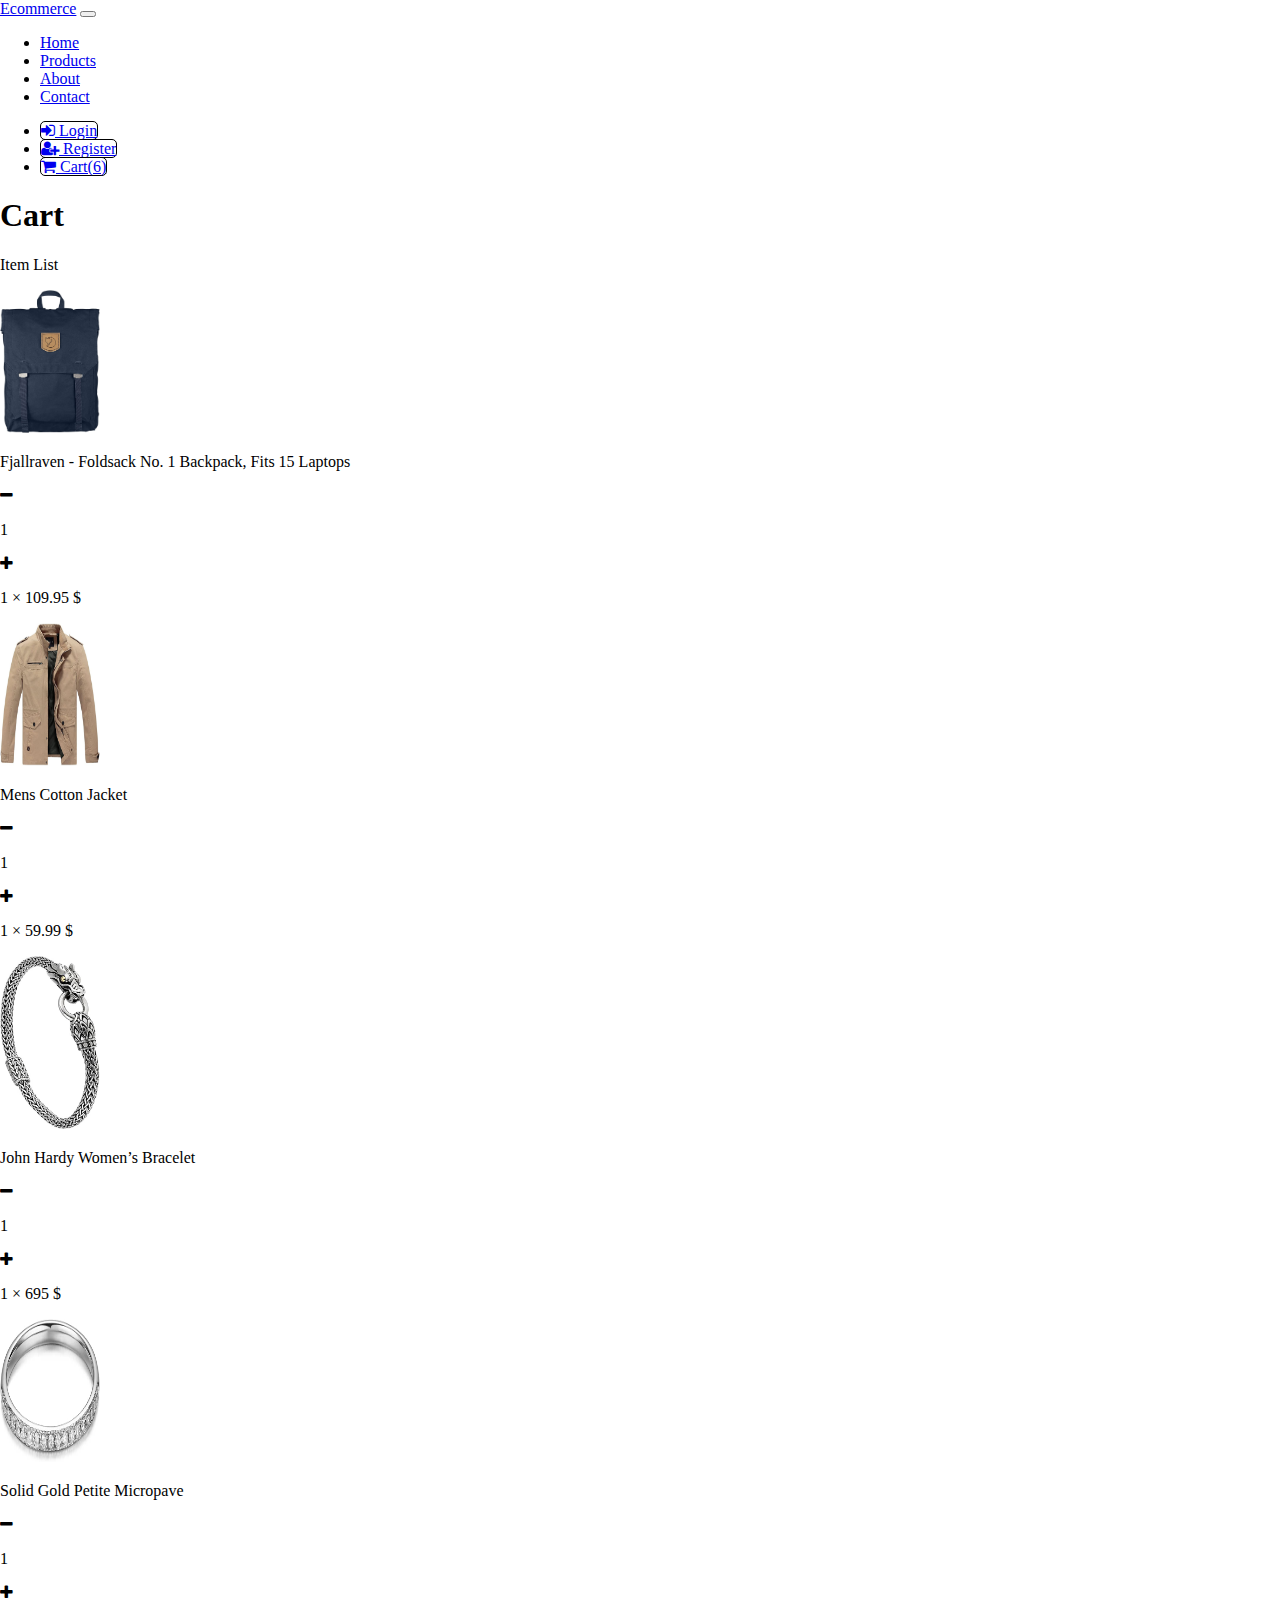
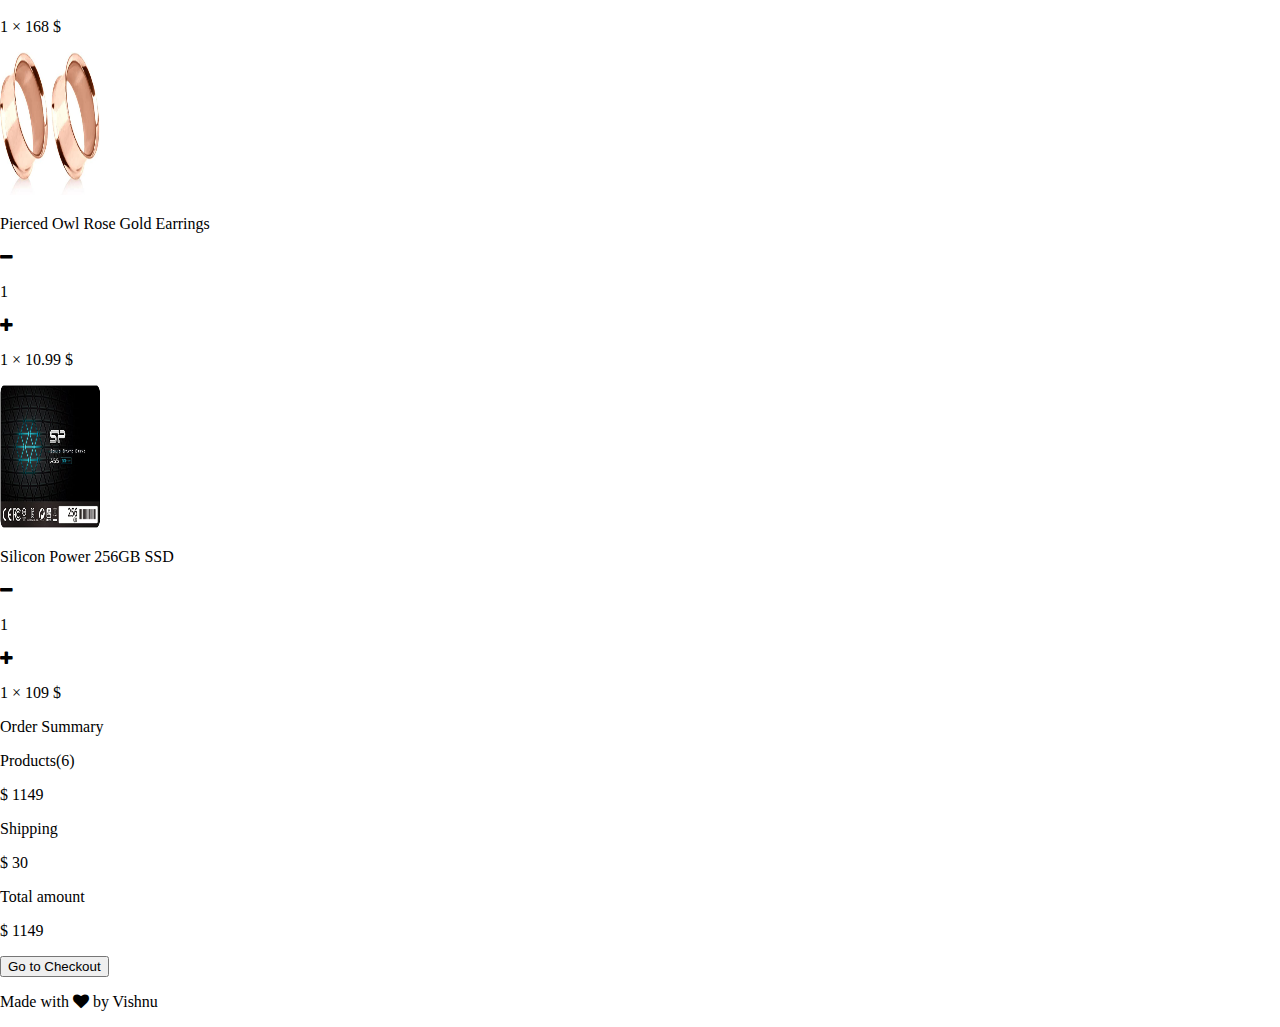
<file: cart.html>
<!DOCTYPE html>
<html lang="en">

<head>
    <meta charset="UTF-8">
    <meta name="viewport" content="width=device-width, initial-scale=1.0">
    <title>Document</title>
    <link href="https://cdn.jsdelivr.net/npm/bootstrap@5.3.8/dist/css/bootstrap.min.css" rel="stylesheet"
        integrity="sha384-sRIl4kxILFvY47J16cr9ZwB07vP4J8+LH7qKQnuqkuIAvNWLzeN8tE5YBujZqJLB" crossorigin="anonymous">
    <link rel="stylesheet" href="https://cdnjs.cloudflare.com/ajax/libs/font-awesome/4.7.0/css/font-awesome.min.css">
    <link rel="stylesheet" href="./style.css">
</head>

<body>
    <!--header section start-->
    <header class="px-4 py-3">
        <nav class="navbar navbar-expand-lg bg-white">
            <div class="container-fluid">
                <a class="navbar-brand fw-bolder fs-3 " href="#">Ecommerce</a>
                <button class="navbar-toggler" type="button" data-bs-toggle="collapse"
                    data-bs-target="#navbarSupportedContent" aria-controls="navbarSupportedContent"
                    aria-expanded="false" aria-label="Toggle navigation">
                    <span class="navbar-toggler-icon"></span>
                </button>
                <div class="collapse navbar-collapse" id="navbarSupportedContent">
                    <ul class="navbar-nav  mb-2 mb-lg-0 ms-auto ">
                        <li class="nav-item ">
                            <a href="main.html" class="nav-link fs-5 ">Home</a>
                        </li>
                        <li class="nav-item">
                            <a href="products.html" class="nav-link fs-5">Products</a>
                        </li>
                        <li class="nav-item">
                            <a href="about.html" class="nav-link fs-5 ">About</a>
                        </li>
                        <li class="nav-item">
                            <a href="contact.html" class="nav-link fs-5 ">Contact</a>
                        </li>
                    </ul>
                    <ul class="navbar-nav ms-auto">
                        <li class="nav-item me-lg-2 mb-2 btn-hover ">
                            <a class="btn border-0 border-lg border-black" href="loginpage.html">
                                <span><i class="fa fa-sign-in"></i></span>
                                <span class="fs-5">Login</span>
                            </a>
                        </li>
                        <li class="nav-item me-lg-2 mb-2 btn-hover">
                            <a class="btn border-0 border-lg border-black" href="register.html">
                                <span><i class="fa fa-user-plus"></i></span>
                                <span class="fs-5">Register</span>
                            </a>
                        </li>
                        <li class="nav-item me-lg-2 mb-2 btn-hover">
                            <a class="btn border-0 border-lg border-black bg-black text-light" href="cart.html">
                                <span><i class="fa fa-shopping-cart"></i></span>
                                <span class="fs-5">Cart(6)</span>
                            </a>
                        </li>
                    </ul>
                </div>

            </div>
        </nav>
    </header>
    <!-- header section end-->
    <!--Main section start-->
    <main>
        <!--cart section start-->
        <div class="cart-section d-flex flex-column  px-5">
            <div class="cart-heading w-100 border-bottom text-center">
                <h1 class="fs-1">Cart</h1>
            </div>
            <div class="cart-main row my-5 gap-3 justify-content-evenly ">
                <div class="col-12 col-lg-6 cart-list border rounded p-0  overflow-hidden">
                    <div class="list ">
                        <div class="list-heading bg-body-tertiary  w-100 px-4  ">
                            <p class="fw-bold fs-5 m-0">Item List</p>
                        </div>
                        <div class="list-items d-flex flex-column ">
                            <div class="list-item row p-3 justify-content-evenly align-items-center border-bottom">
                                <div class="item-img col-sm-7 col-md-5 col-lg-3 ">
                                    <img src="./images/images/81fPKd-2AYL._AC_SL1500_.jpg">
                                </div>
                                <div class="item-desc col-sm-7 col-md-5 col-lg-3">
                                    <p class="fw-bold">Fjallraven - Foldsack No. 1
                                    Backpack, Fits 15 Laptops</p>
                                </div>
                                <div class="item-value col-sm-7 col-md-5 col-lg-3">
                                    <div class="item-quantity d-flex   justify-content-between">
                                         <i class="fa fa-minus"></i>
                                         <p>1</p>
                                         <i class="fa fa-plus"></i>
                                    </div>
                                    <div class="item-price">
                                        <p>1 &times; 109.95 $</p>
                                    </div>
                                </div>
                            </div>
                            <div class="list-item row p-3 align-items-center justify-content-evenly border-bottom">
                                <div class="item-img col-sm-7 col-md-5 col-lg-3 ">
                                    <img src="./images/images/71li-ujtlUL._AC_UX679_.jpg">
                                </div>
                                <div class="item-desc col-sm-7 col-md-5 col-lg-3">
                                    <p class="fw-bold">Mens Cotton Jacket</p>
                                </div>
                                <div class="item-value col-sm-7 col-md-5 col-lg-3">
                                    <div class="item-quantity d-flex justify-content-between">
                                         <i class="fa fa-minus"></i>
                                         <p>1</p>
                                         <i class="fa fa-plus"></i>
                                    </div>
                                    <div class="item-price">
                                        <p>1 &times; 59.99 $</p>
                                    </div>
                                </div>
                            </div>
                            <div class="list-item row p-3  align-items-center justify-content-evenly border-bottom">
                                <div class="item-img col-sm-7 col-md-5 col-lg-3 ">
                                    <img src="./images/images/71pWzhdJNwL._AC_UL640_QL65_ML3_.jpg">
                                </div>
                                <div class="item-desc col-sm-7 col-md-5 col-lg-3">
                                    <p class="fw-bold">John Hardy Women’s Bracelet</p>
                                </div>
                                <div class="item-value col-sm-7 col-md-5 col-lg-3">
                                    <div class="item-quantity d-flex justify-content-between">
                                         <i class="fa fa-minus"></i>
                                         <p>1</p>
                                         <i class="fa fa-plus"></i>
                                    </div>
                                    <div class="item-price">
                                        <p>1 &times; 695 $</p>
                                    </div>
                                </div>
                            </div>
                            <div class="list-item row p-3 align-items-center justify-content-evenly border-bottom">
                                <div class="item-img col-sm-7 col-md-5 col-lg-3 ">
                                    <img src="./images/images/61sbMiUnoGL._AC_UL640_QL65_ML3_.jpg">
                                </div>
                                <div class="item-desc col-sm-7 col-md-5 col-lg-3">
                                    <p class="fw-bold">Solid Gold Petite Micropave</p>
                                </div>
                                <div class="item-value col-sm-7 col-md-5 col-lg-3">
                                    <div class="item-quantity d-flex justify-content-between">
                                         <i class="fa fa-minus"></i>
                                         <p>1</p>
                                         <i class="fa fa-plus"></i>
                                    </div>
                                    <div class="item-price">
                                        <p>1 &times; 168 $</p>
                                    </div>
                                </div>
                            </div>
                            <div class="list-item row p-3 align-items-center justify-content-evenly border-bottom">
                                <div class="item-img col-sm-7 col-md-5 col-lg-3 ">
                                    <img src="./images/images/51UDEzMJVpL._AC_UL640_QL65_ML3_.jpg">
                                </div>
                                <div class="item-desc col-sm-7 col-md-5 col-lg-3">
                                    <p class="fw-bold">Pierced Owl Rose Gold Earrings</p>
                                </div>
                                <div class="item-value col-sm-7 col-md-5 col-lg-3">
                                    <div class="item-quantity d-flex justify-content-between">
                                         <i class="fa fa-minus"></i>
                                         <p>1</p>
                                         <i class="fa fa-plus"></i>
                                    </div>
                                    <div class="item-price">
                                        <p>1 &times; 10.99 $</p>
                                    </div>
                                </div>
                            </div>
                            <div class="list-item row p-3 align-items-center justify-content-evenly border-bottom">
                                <div class="item-img col-sm-7 col-md-5 col-lg-3 ">
                                    <img src="./images/images/71kWymZ+c+L._AC_SX679_.jpg">
                                </div>
                                <div class="item-desc col-sm-7 col-md-5 col-lg-3">
                                    <p class="fw-bold">Silicon Power 256GB SSD</p>
                                </div>
                                <div class="item-value col-sm-7 col-md-5 col-lg-3">
                                    <div class="item-quantity d-flex justify-content-between">
                                         <i class="fa fa-minus"></i>
                                         <p>1</p>
                                         <i class="fa fa-plus"></i>
                                    </div>
                                    <div class="item-price">
                                        <p>1 &times; 109 $</p>
                                    </div>
                                </div>
                            </div>
                            

                        </div>
                    </div>
                </div>
                <div class="cart-summary col-12 col-sm-12 col-lg-3 border rounded h-25 p-0">
                    <div class="summary-heading w-100 bg-body-tertiary px-4 ">
                        <p class=" fw-bold p-1">Order Summary</p>
                    </div>
                    <div class="summary-amount p-3">
                        <div class="d-flex justify-content-between">
                            <p>Products(6)</p>
                            <p>$ 1149</p>
                        </div>
                         <div class="d-flex justify-content-between">
                            <p>Shipping</p>
                            <p>$ 30</p>
                        </div>
                         <div class="d-flex justify-content-between">
                            <p class="fw-bold">Total amount</p>
                            <p class="fw-bold">$ 1149</p>
                        </div>
                        <div class="checkout-btn">
                            <button class="btn bg-black text-light w-100">Go to Checkout</button>
                        </div>
                    </div>
                </div>

            </div>

        </div>
        <!--cart section end-->
    </main>
    <!--Main section end-->
    <!--Footer section start-->
    <footer>
        <div class="text-center">
            <p class="fs-5"> Made with <span><i class="fa fa-heart text-danger"></i></span> by Vishnu</p>
        </div>

    </footer>
    <!--Footer section end-->
    <script src="https://cdn.jsdelivr.net/npm/bootstrap@5.3.8/dist/js/bootstrap.bundle.min.js"
        integrity="sha384-FKyoEForCGlyvwx9Hj09JcYn3nv7wiPVlz7YYwJrWVcXK/BmnVDxM+D2scQbITxI"
        crossorigin="anonymous"></script>
</body>

</html>
</file>
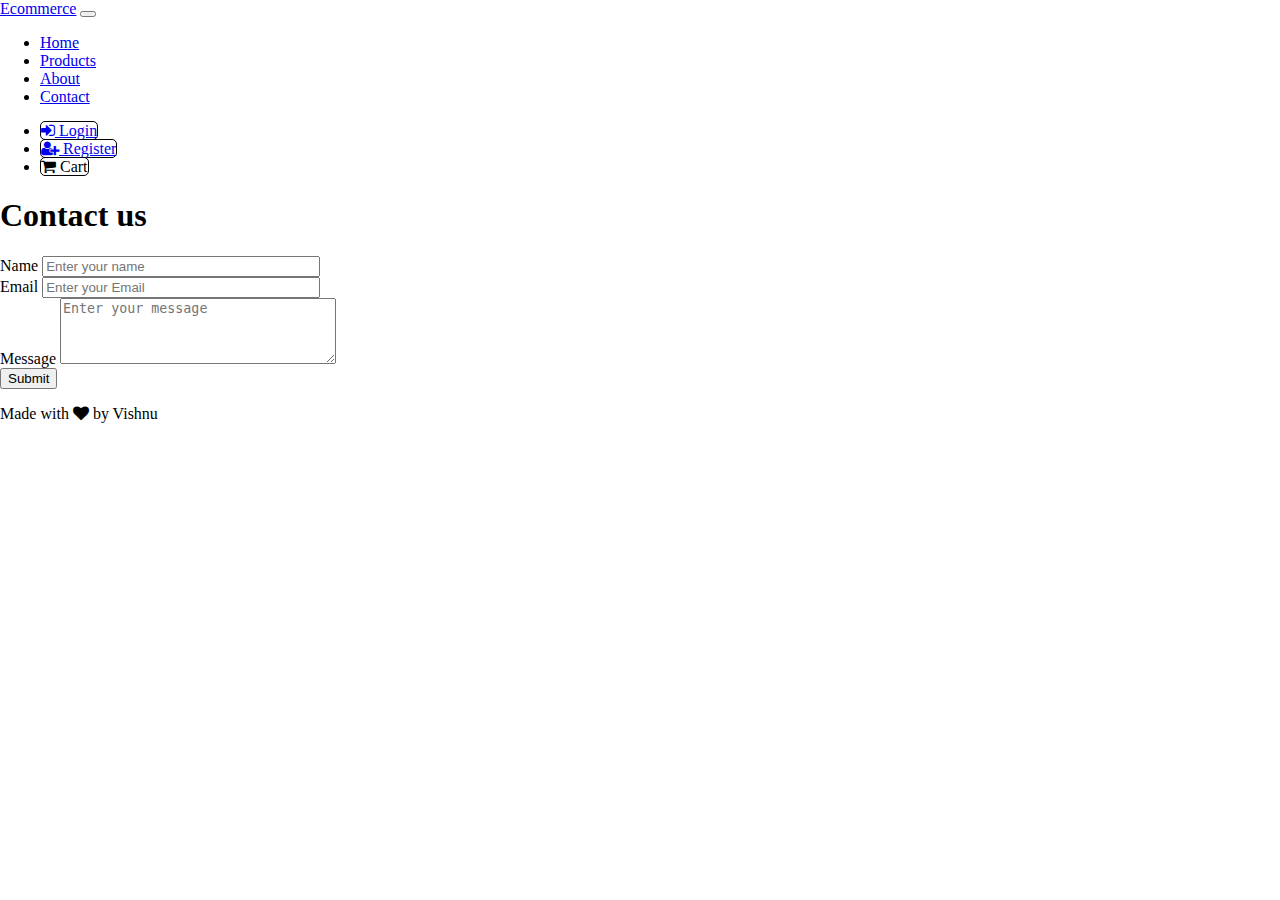
<file: contact.html>
<!DOCTYPE html>
<html lang="en">

<head>
    <meta charset="UTF-8">
    <meta name="viewport" content="width=device-width, initial-scale=1.0">
    <title>Document</title>
    <link href="https://cdn.jsdelivr.net/npm/bootstrap@5.3.8/dist/css/bootstrap.min.css" rel="stylesheet"
        integrity="sha384-sRIl4kxILFvY47J16cr9ZwB07vP4J8+LH7qKQnuqkuIAvNWLzeN8tE5YBujZqJLB" crossorigin="anonymous">
    <link rel="stylesheet" href="https://cdnjs.cloudflare.com/ajax/libs/font-awesome/4.7.0/css/font-awesome.min.css">
    <link rel="stylesheet" href="./style.css">
</head>

<body>
    <!--header section start-->
    <header class="px-4 py-3">
        <nav class="navbar navbar-expand-lg bg-white">
            <div class="container-fluid">
                <a class="navbar-brand fw-bolder fs-3 " href="#">Ecommerce</a>
                <button class="navbar-toggler" type="button" data-bs-toggle="collapse"
                    data-bs-target="#navbarSupportedContent" aria-controls="navbarSupportedContent"
                    aria-expanded="false" aria-label="Toggle navigation">
                    <span class="navbar-toggler-icon"></span>
                </button>
                <div class="collapse navbar-collapse" id="navbarSupportedContent">
                    <ul class="navbar-nav  mb-2 mb-lg-0 ms-auto ">
                        <li class="nav-item ">
                            <a href="main.html" class="nav-link fs-5 ">Home</a>
                        </li>
                        <li class="nav-item">
                            <a href="products.html" class="nav-link fs-5">Products</a>
                        </li>
                        <li class="nav-item">
                            <a href="about.html" class="nav-link fs-5 ">About</a>
                        </li>
                        <li class="nav-item">
                            <a href="contact.html" class="nav-link fs-5 active">Contact</a>
                        </li>
                    </ul>
                    <ul class="navbar-nav ms-auto">
                        <li class="nav-item me-lg-2 mb-2 btn-hover ">
                            <a class="btn border-0 border-lg border-black" href="loginpage.html">
                                <span><i class="fa fa-sign-in"></i></span>
                                <span class="fs-5">Login</span>
                            </a>
                        </li>
                        <li class="nav-item me-lg-2 mb-2 btn-hover">
                            <a class="btn border-0 border-lg border-black" href="register.html">
                                <span><i class="fa fa-user-plus"></i></span>
                                <span class="fs-5">Register</span>
                            </a>
                        </li>
                        <li class="nav-item me-lg-2 mb-2 btn-hover">
                            <a class="btn border-0 border-lg border-black">
                                <span><i class="fa fa-shopping-cart"></i></span>
                                <span class="fs-5">Cart</span>
                            </a>
                        </li>
                    </ul>
                </div>

            </div>
        </nav>
    </header>
    <!-- header section end-->
    <!--Main section start-->
    <main>
        <!--Contact section start-->
        <div class="contact-section d-flex flex-column align-items-center mx-5 my-3">
             <div class="contact-heading border-bottom py-2 mb-4 w-100 text-center">
                <h1 class="fs-1  ">Contact us</h1>
             </div>
             <div class="form-section w-100 d-flex flex-column align-items-center">
                <form class="form " method="post" >
                    <div class="mb-3">
                        <label class="form-label" for="Name">Name</label>
                        <input class="form-control"  name="Name" type="text" placeholder="Enter your name " required>
                    </div>
                    <div class="mb-3">
                        <label class="form-label" for="Email">Email</label>
                        <input class="form-control " name="Email" type="email" placeholder="Enter your Email">
                    </div>
                    <div class="mb-3">
                        <label class="form-label" for="Message">Message</label>
                        <textarea class="form-control " name="Message"  placeholder="Enter your message" rows="4"></textarea>
                    </div>
                    <div class="mb-3 text-center">
                        <button type="submit" class="btn btn-secondary">Submit</button>
                    </div>
                </form>
             </div>
        </div>
        <!--Contact section start-->
    </main>
    <!--Main section end-->
    <!--Footer section start-->
    <footer>
        <div class="text-center">
            <p class="fs-5"> Made with <span><i class="fa fa-heart text-danger"></i></span> by Vishnu</p>
        </div>

    </footer>
    <!--Footer section end-->
    <script src="https://cdn.jsdelivr.net/npm/bootstrap@5.3.8/dist/js/bootstrap.bundle.min.js"
        integrity="sha384-FKyoEForCGlyvwx9Hj09JcYn3nv7wiPVlz7YYwJrWVcXK/BmnVDxM+D2scQbITxI"
        crossorigin="anonymous"></script>
</body>
</html>
</file>
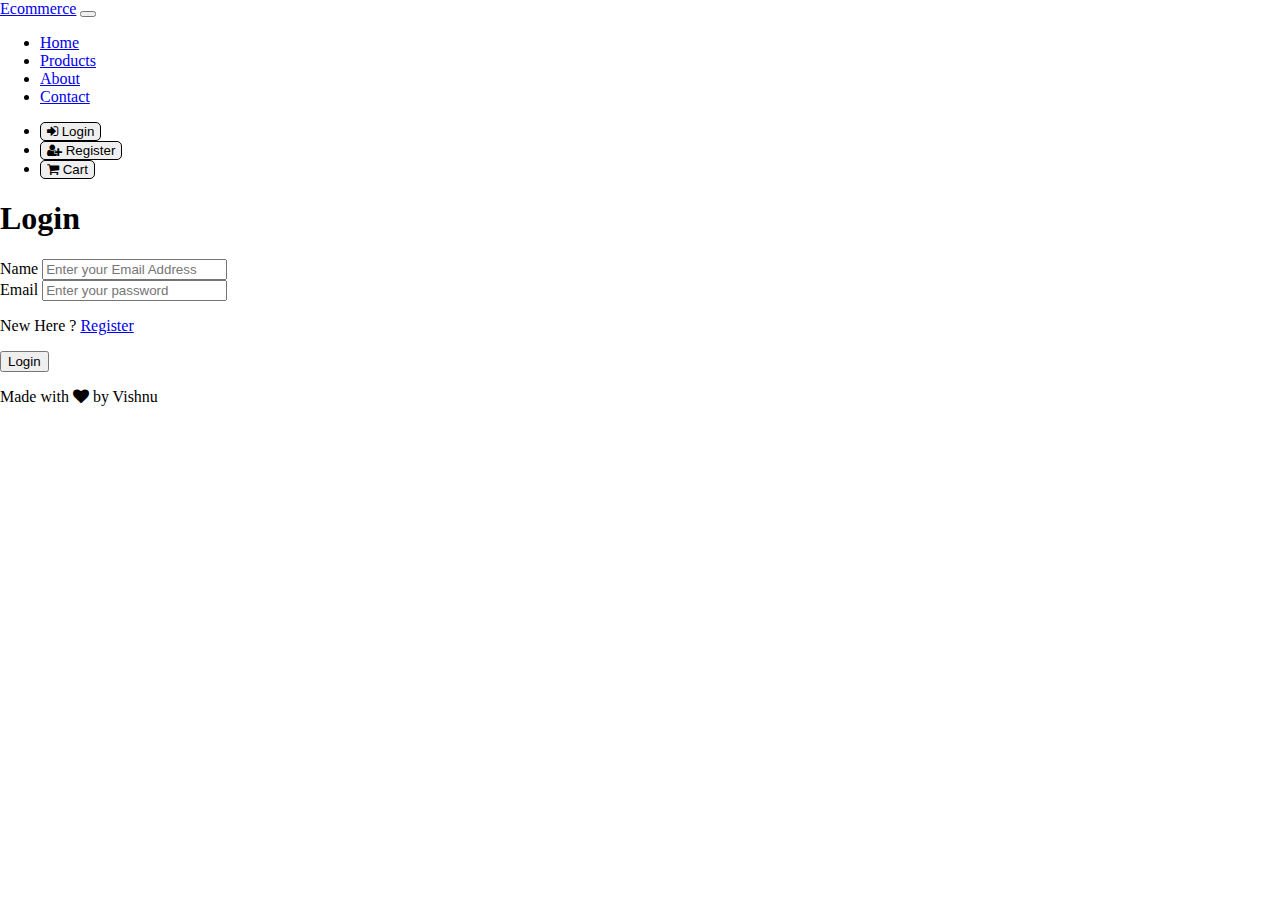
<file: loginpage.html>
<!DOCTYPE html>
<html lang="en">

<head>
    <meta charset="UTF-8">
    <meta name="viewport" content="width=device-width, initial-scale=1.0">
    <title>Document</title>
    <link href="https://cdn.jsdelivr.net/npm/bootstrap@5.3.8/dist/css/bootstrap.min.css" rel="stylesheet"
        integrity="sha384-sRIl4kxILFvY47J16cr9ZwB07vP4J8+LH7qKQnuqkuIAvNWLzeN8tE5YBujZqJLB" crossorigin="anonymous">
    <link rel="stylesheet" href="https://cdnjs.cloudflare.com/ajax/libs/font-awesome/4.7.0/css/font-awesome.min.css">
    <link rel="stylesheet" href="./style.css">
</head>

<body>
    <!--header section start-->
    <header class="px-4 py-3">
        <nav class="navbar navbar-expand-lg bg-white">
            <div class="container-fluid">
                <a class="navbar-brand fw-bolder fs-3 " href="#">Ecommerce</a>
                <button class="navbar-toggler" type="button" data-bs-toggle="collapse"
                    data-bs-target="#navbarSupportedContent" aria-controls="navbarSupportedContent"
                    aria-expanded="false" aria-label="Toggle navigation">
                    <span class="navbar-toggler-icon"></span>
                </button>
                <div class="collapse navbar-collapse" id="navbarSupportedContent">
                    <ul class="navbar-nav  mb-2 mb-lg-0 ms-auto ">
                        <li class="nav-item ">
                            <a href="main.html" class="nav-link fs-5 ">Home</a>
                        </li>
                        <li class="nav-item">
                            <a href="products.html" class="nav-link fs-5">Products</a>
                        </li>
                        <li class="nav-item">
                            <a href="about.html" class="nav-link fs-5 ">About</a>
                        </li>
                        <li class="nav-item">
                            <a href="contact.html" class="nav-link fs-5 active">Contact</a>
                        </li>
                    </ul>
                    <ul class="navbar-nav ms-auto">
                        <li class="nav-item me-lg-2 mb-2 btn-hover bg-black ">
                            <button class="btn border-0 border-lg border-black">
                                <span><i class="fa fa-sign-in text-light"></i></span>
                                <span class="fs-5 text-light">Login</span>
                            </button>
                        </li>
                        <li class="nav-item me-lg-2 mb-2 btn-hover">
                            <button class="btn border-0 border-lg border-black">
                                <span><i class="fa fa-user-plus"></i></span>
                                <span class="fs-5">Register</span>
                            </button>
                        </li>
                        <li class="nav-item me-lg-2 mb-2 btn-hover">
                            <button class="btn border-0 border-lg border-black">
                                <span><i class="fa fa-shopping-cart"></i></span>
                                <span class="fs-5">Cart</span>
                            </button>
                        </li>
                    </ul>
                </div>

            </div>
        </nav>
    </header>
    <!-- header section end-->
    <!--Main section start-->
    <main>
        <!--Contact section start-->
        <div class="login-section d-flex flex-column align-items-center mx-5 my-3">
             <div class="login-heading border-bottom py-2 mb-4 w-100 text-center">
                <h1 class="fs-1  ">Login</h1>
             </div>
             <div class="login-section w-100 d-flex flex-column align-items-center">
                <form class="form " method="post" >
                    <div class="mb-3">
                        <label class="form-label" for="Email">Name</label>
                        <input class="form-control"  name="Email" type="email" placeholder="Enter your Email Address " required>
                    </div>
                    <div class="mb-3">
                        <label class="form-label" for="password">Email</label>
                        <input class="form-control " name="password" type="password" placeholder="Enter your password">
                    </div>
                    <div class="mb-3">
                        <p>New Here ? <span><a href="register.html">Register</a></span></p>
                    </div>
                    <div class="mb-3 text-center">
                        <button type="submit" class="btn btn-secondary">Login</button>
                    </div>
                </form>
             </div>
        </div>
        <!--Contact section start-->
    </main>
    <!--Main section end-->
    <!--Footer section start-->
    <footer>
        <div class="text-center">
            <p class="fs-5"> Made with <span><i class="fa fa-heart text-danger"></i></span> by Vishnu</p>
        </div>

    </footer>
    <!--Footer section end-->
    <script src="https://cdn.jsdelivr.net/npm/bootstrap@5.3.8/dist/js/bootstrap.bundle.min.js"
        integrity="sha384-FKyoEForCGlyvwx9Hj09JcYn3nv7wiPVlz7YYwJrWVcXK/BmnVDxM+D2scQbITxI"
        crossorigin="anonymous"></script>
</body>
</html>
</file>
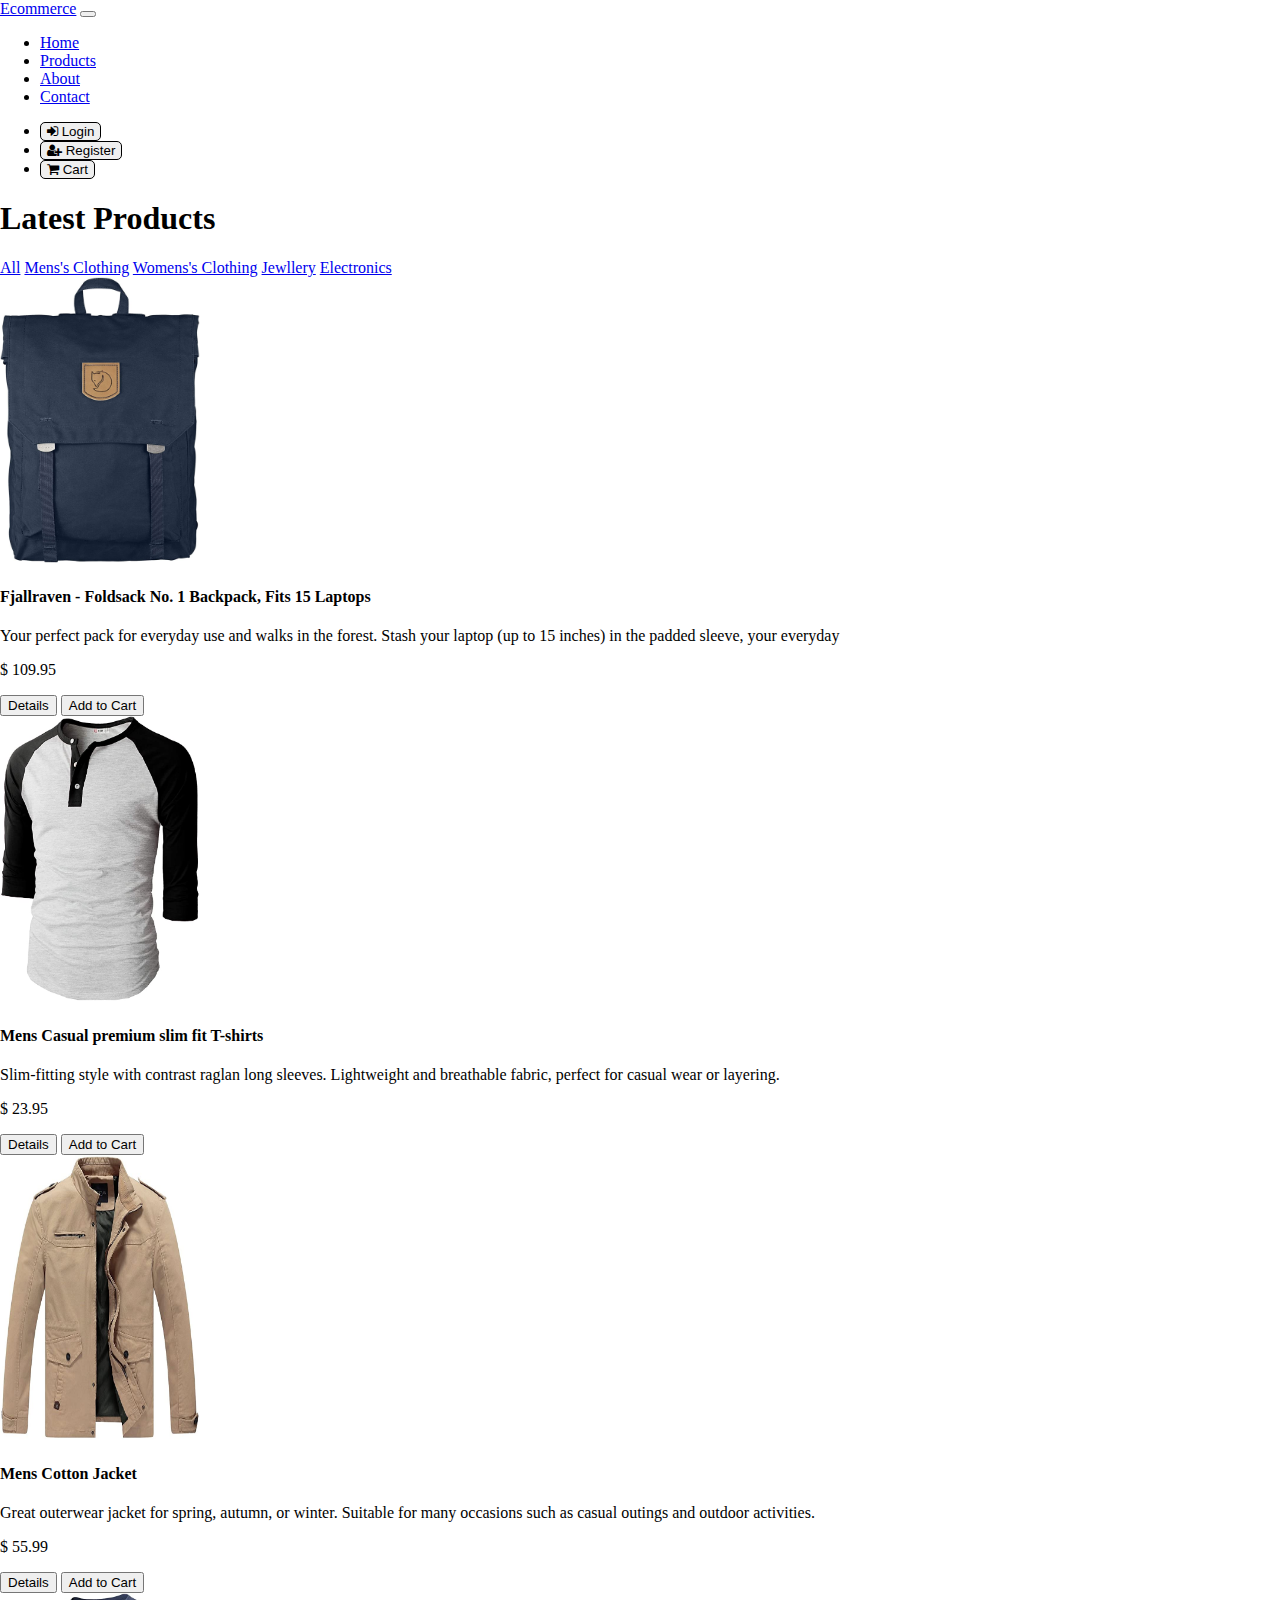
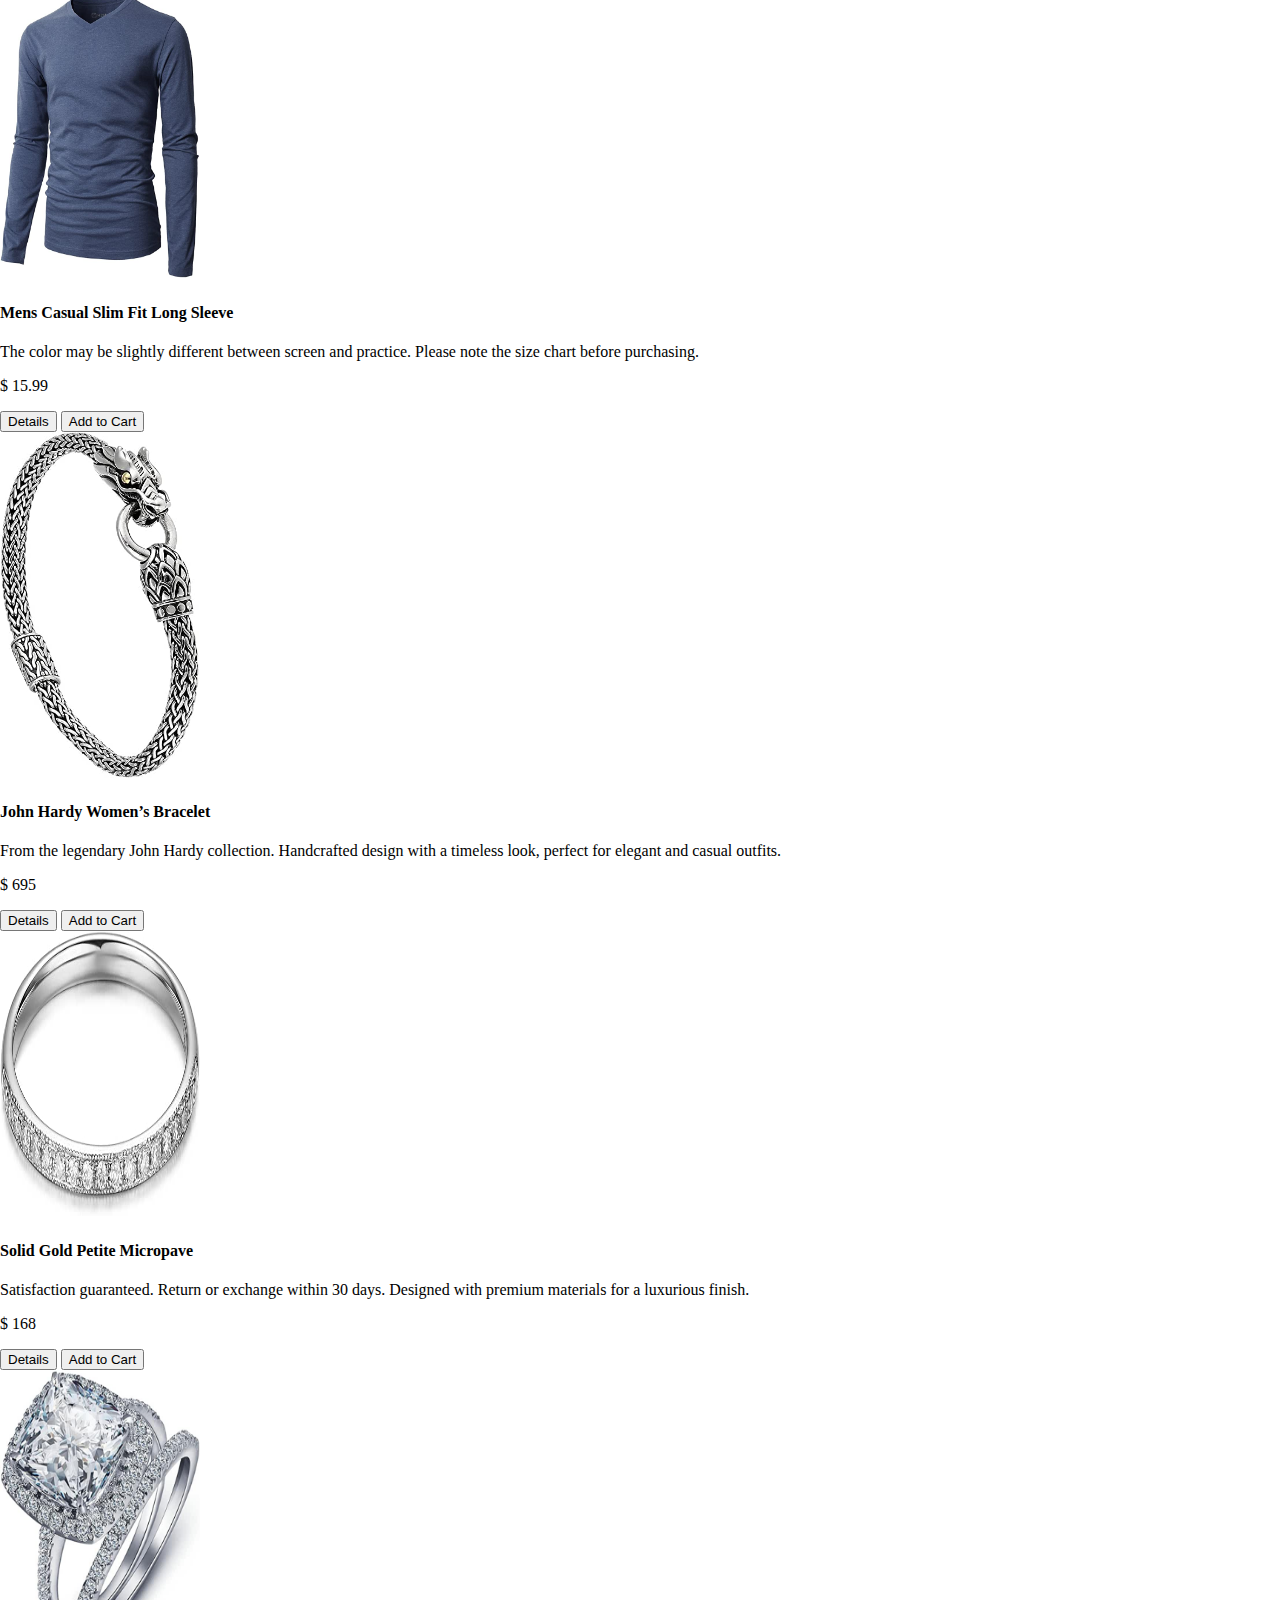
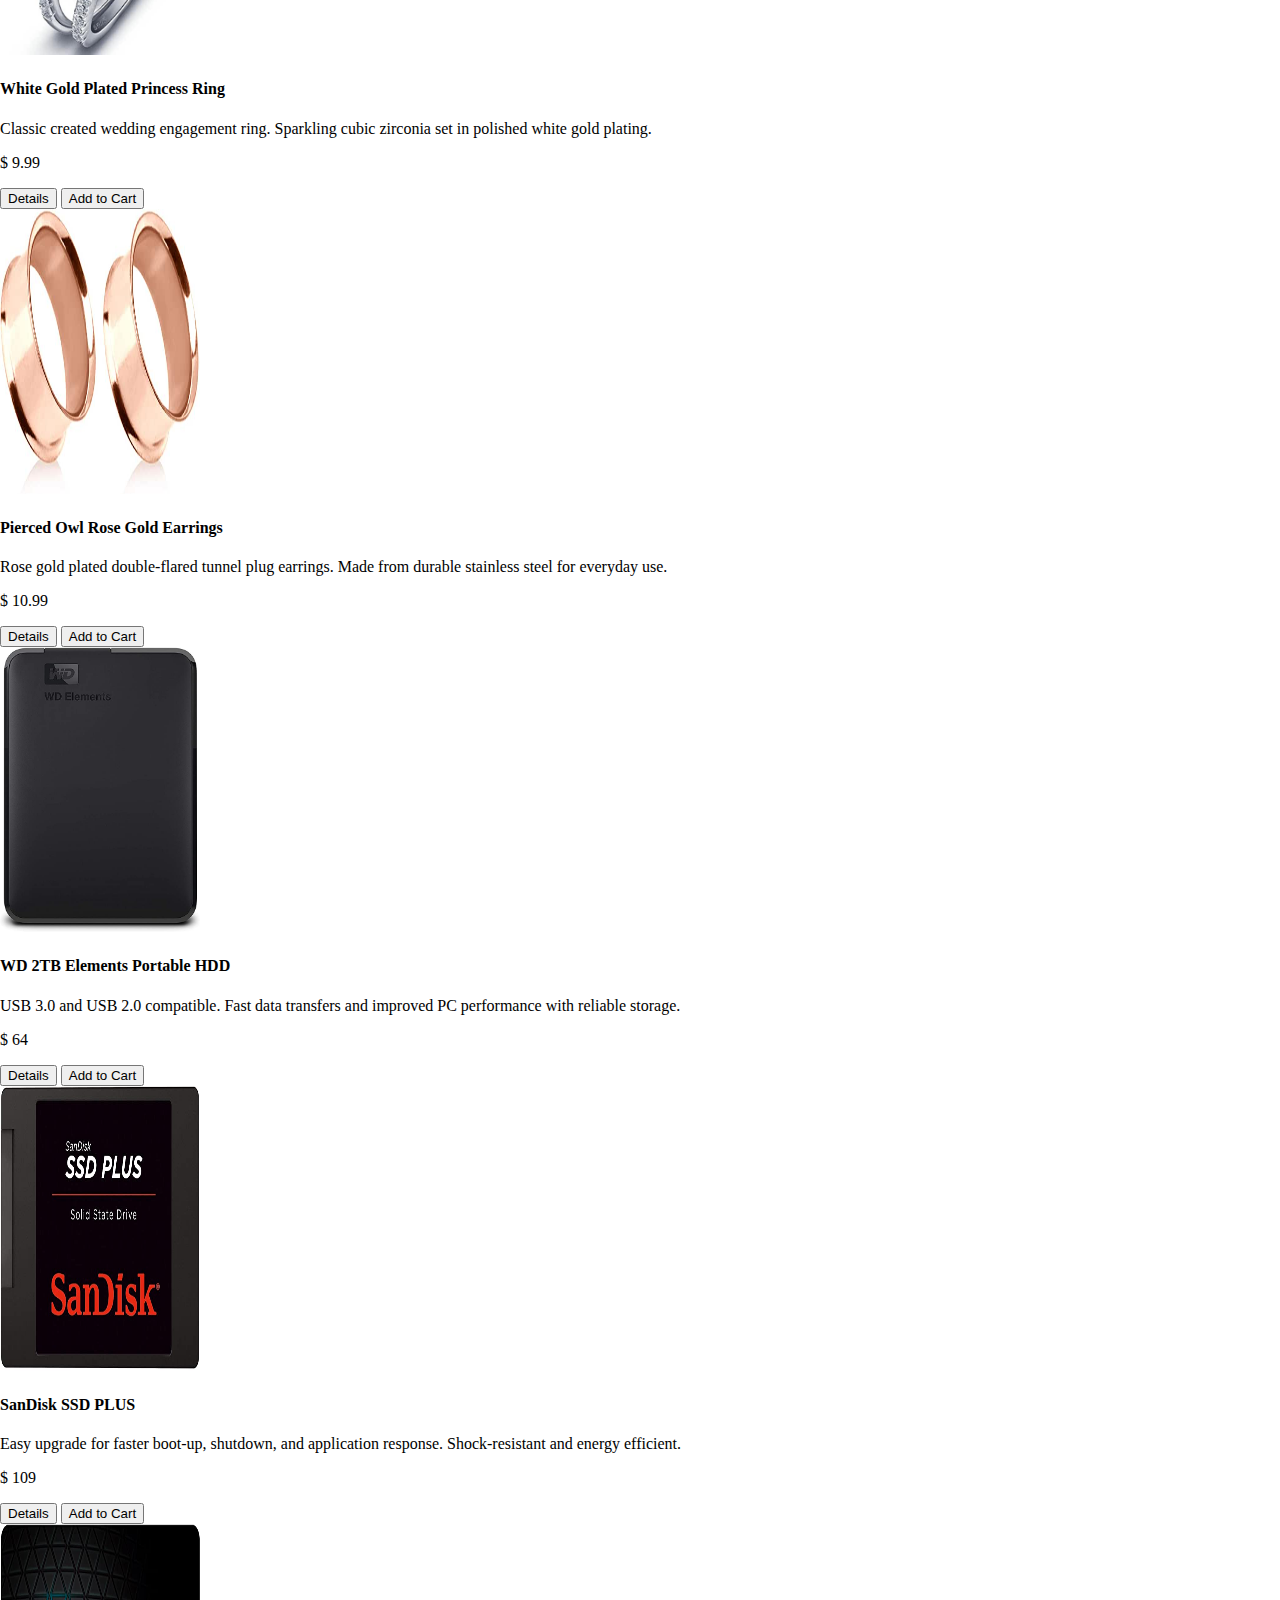
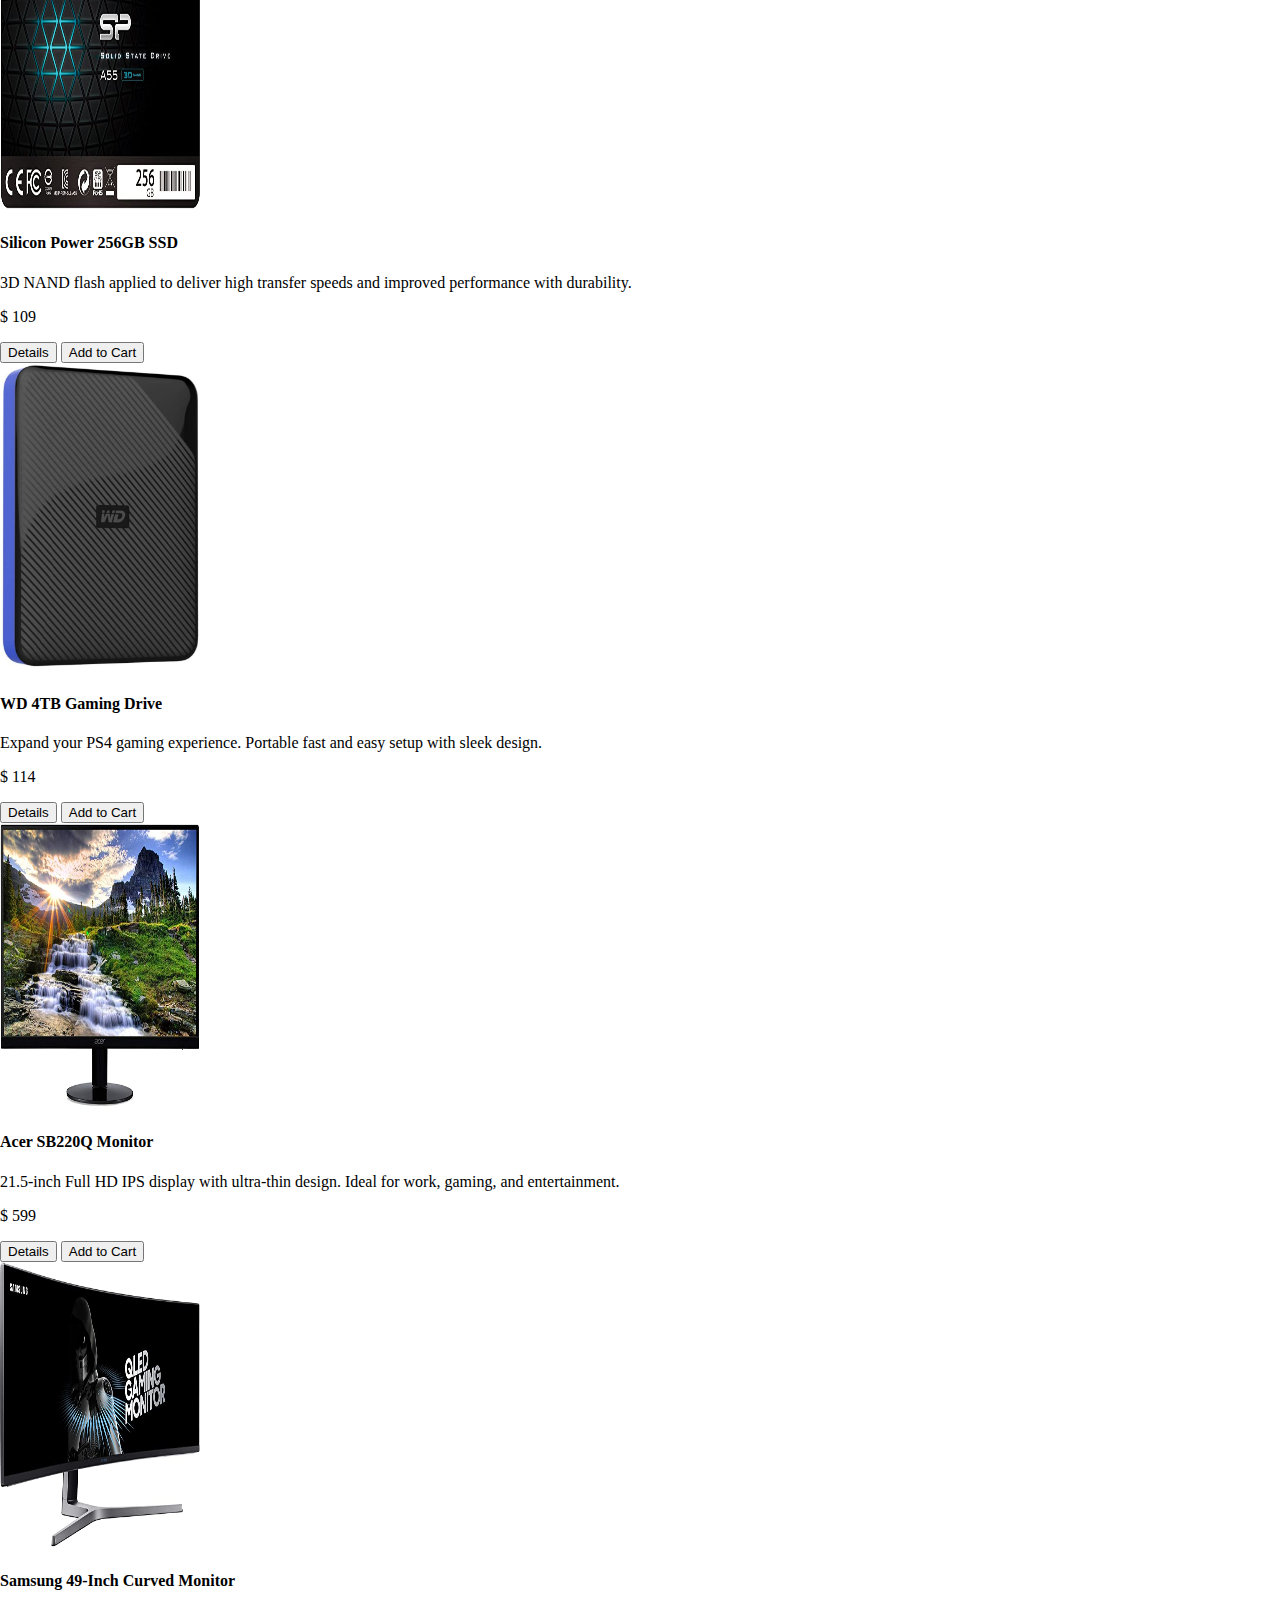
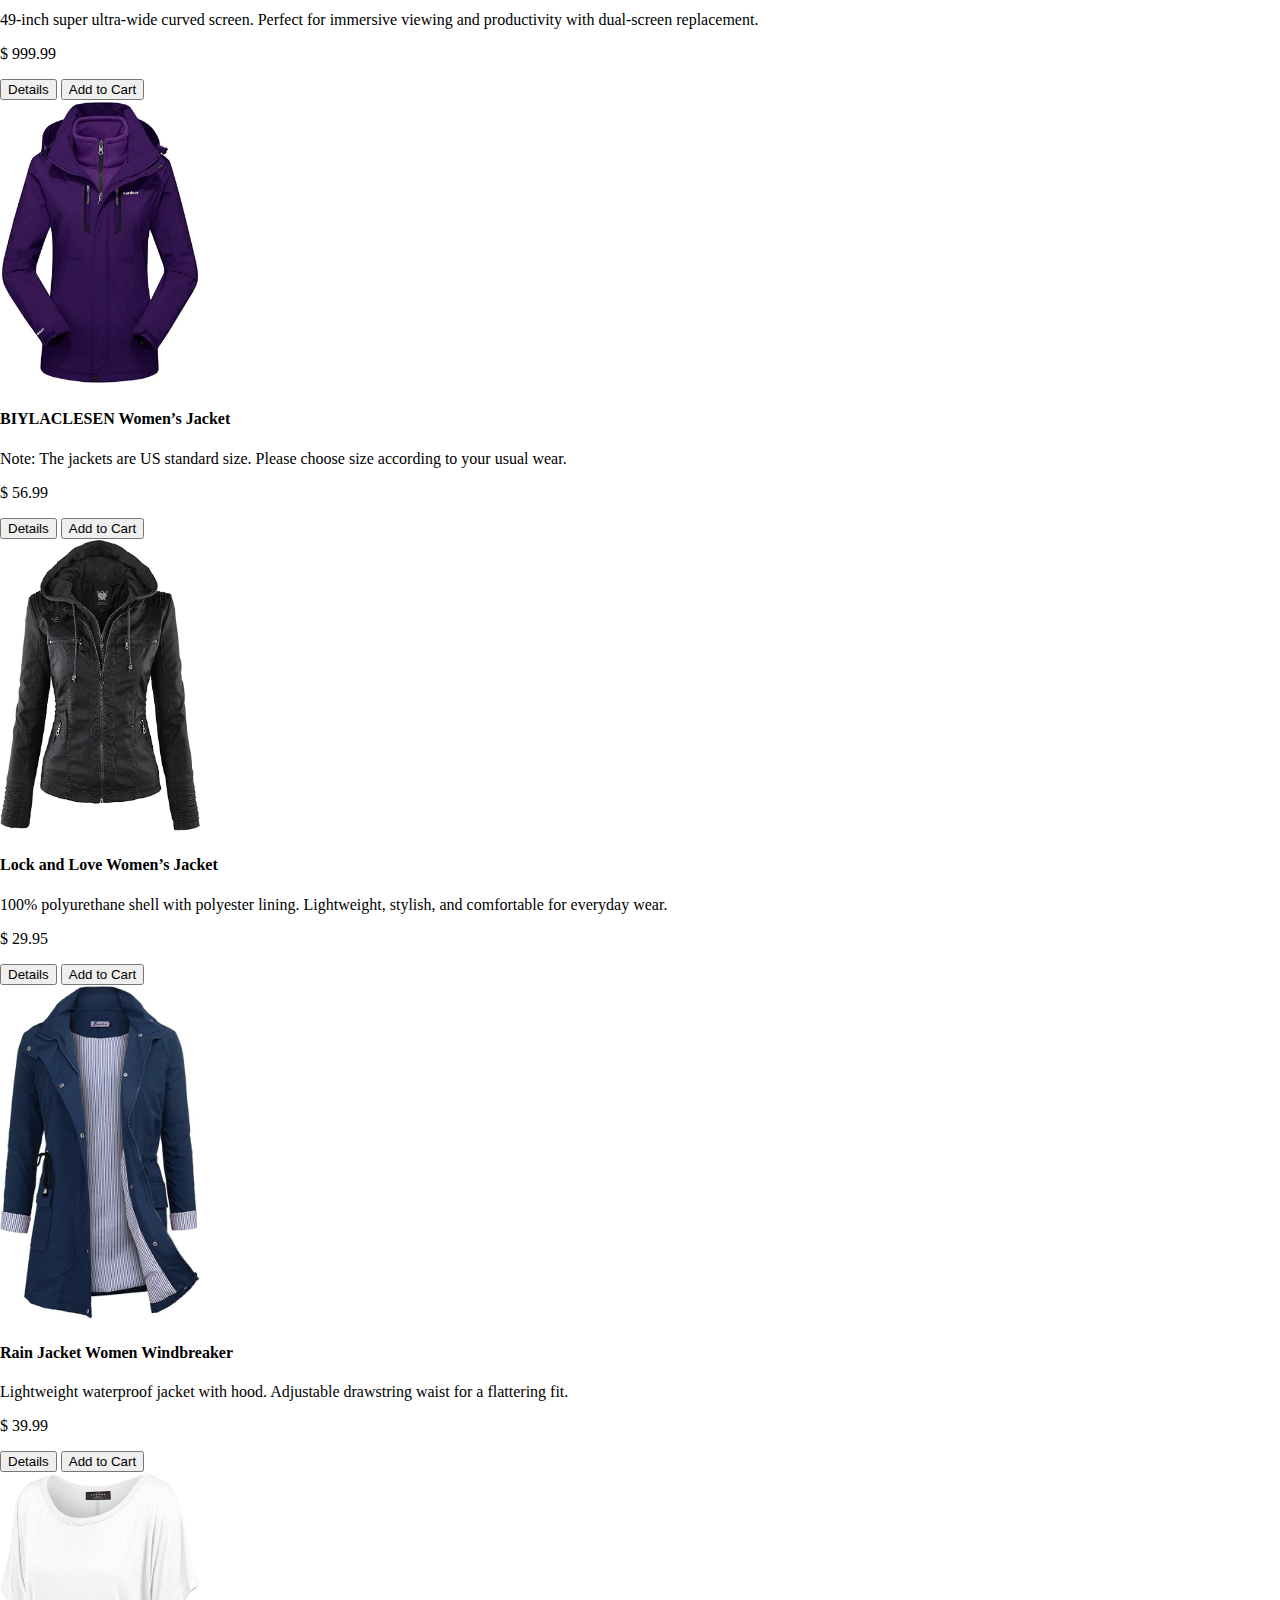
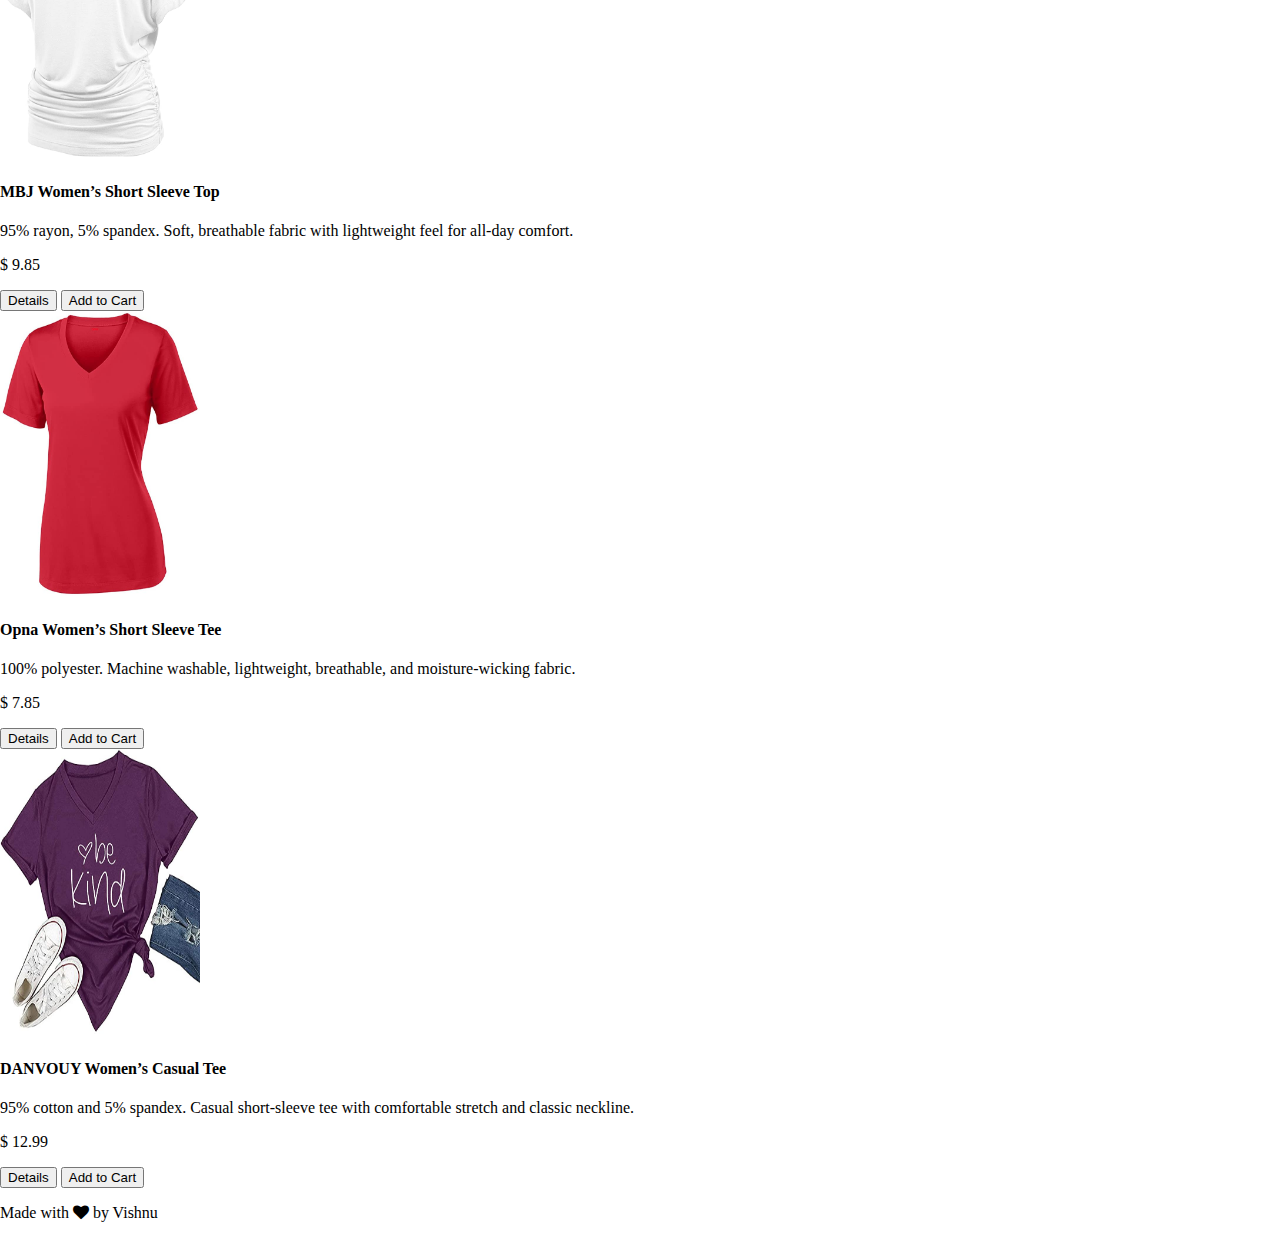
<file: products.html>
<!DOCTYPE html>
<html lang="en">

<head>
    <meta charset="UTF-8">
    <meta name="viewport" content="width=device-width, initial-scale=1.0">
    <title>Document</title>
    <link href="https://cdn.jsdelivr.net/npm/bootstrap@5.3.8/dist/css/bootstrap.min.css" rel="stylesheet"
        integrity="sha384-sRIl4kxILFvY47J16cr9ZwB07vP4J8+LH7qKQnuqkuIAvNWLzeN8tE5YBujZqJLB" crossorigin="anonymous">
    <link rel="stylesheet" href="https://cdnjs.cloudflare.com/ajax/libs/font-awesome/4.7.0/css/font-awesome.min.css">
    <link rel="stylesheet" href="./style.css">
</head>

<body>
    <!--header section start-->
    <header class="px-4 py-3">
        <nav class="navbar navbar-expand-lg bg-white">
            <div class="container-fluid">
                <a class="navbar-brand fw-bolder fs-3 " href="#">Ecommerce</a>
                <button class="navbar-toggler" type="button" data-bs-toggle="collapse"
                    data-bs-target="#navbarSupportedContent" aria-controls="navbarSupportedContent"
                    aria-expanded="false" aria-label="Toggle navigation">
                    <span class="navbar-toggler-icon"></span>
                </button>
                <div class="collapse navbar-collapse" id="navbarSupportedContent">
                    <ul class="navbar-nav  mb-2 mb-lg-0 ms-auto ">
                        <li class="nav-item ">
                            <a href="main.html" class="nav-link fs-5 ">Home</a>
                        </li>
                        <li class="nav-item">
                            <a href="products.html" class="nav-link fs-5 active">Products</a>
                        </li>
                        <li class="nav-item">
                            <a href="about.html" class="nav-link fs-5">About</a>
                        </li>
                        <li class="nav-item">
                            <a href="#" class="nav-link fs-5">Contact</a>
                        </li>
                    </ul>
                    <ul class="navbar-nav ms-auto">
                        <li class="nav-item me-lg-2 mb-2 btn-hover ">
                            <button class="btn border-0 border-lg border-black">
                                <span><i class="fa fa-sign-in"></i></span>
                                <span class="fs-5">Login</span>
                            </button>
                        </li>
                        <li class="nav-item me-lg-2 mb-2 btn-hover">
                            <button class="btn border-0 border-lg border-black">
                                <span><i class="fa fa-user-plus"></i></span>
                                <span class="fs-5">Register</span>
                            </button>
                        </li>
                        <li class="nav-item me-lg-2 mb-2 btn-hover">
                            <button class="btn border-0 border-lg border-black">
                                <span><i class="fa fa-shopping-cart"></i></span>
                                <span class="fs-5">Cart</span>
                            </button>
                        </li>
                    </ul>
                </div>

            </div>
        </nav>
    </header>
    <!--header section end-->
    <!--Main section start-->
    <main>
        <!--hero section end-->
        <!--Product section start-->
        <div class="product-section d-flex flex-column align-items-center p-5">
            <div class="product-main py-2 w-100 border-bottom">
                <h1 class="fs-1 text-black fw-light text-center">Latest Products</h1>
            </div>
            <div class="product-nav w-100 p-5 d-flex justify-content-center">
                <div class="product-nav-items">
                    <a href="#" class="btn border border-black m-1 product">All</a>
                    <a href="#" class="btn border border-black m-1 product">Mens's Clothing</a>
                    <a href="#" class="btn border border-black m-1 product">Womens's Clothing</a>
                    <a href="#" class="btn border border-black m-1 product">Jewllery</a>
                    <a href="#" class="btn border border-black m-1 product">Electronics</a>
                </div>
            </div>
            <div class="product-cards row w-100 justify-content-center">
                <div
                    class="col-lg-3 col-md-5 col-sm-12 card-item d-flex flex-column align-items-center border m-2  p-0">
                    <div class="product-img p-3 ">
                        <img src="./images/images/81fPKd-2AYL._AC_SL1500_.jpg">
                    </div>
                    <div class="product-desc px-4 h-50 ">
                        <h4 class="text-center ">Fjallraven - Foldsack No. 1
                            Backpack, Fits 15 Laptops
                        </h4>
                        <p>Your perfect pack for everyday use and
                            walks in the forest. Stash your laptop (up to
                            15 inches) in the padded sleeve, your
                            everyday
                        </p>
                    </div>
                    <div class="product-price w-100 border-top border-bottom">
                        <p class="fs-1 text-center">$ 109.95</p>
                    </div>
                    <div class="product-buttons p-4">
                        <button type="button" class="btn border bg-black text-light">Details</button>
                        <button type="button" class="btn border bg-black text-light">Add to Cart</button>
                    </div>

                </div>
                <div class="col-lg-3 col-md-5 col-sm-12 card-item d-flex flex-column align-items-center border m-2 p-0">
                    <div class="product-img p-3">
                        <img src="./images/images/71-3HjGNDUL._AC_SY879._SX._UX._SY._UY_.jpg">
                    </div>
                    <div class="product-desc px-4 h-50">
                        <h4 class="text-center ">Mens Casual premium slim fit T-shirts
                        </h4>
                        <p>Slim-fitting style with contrast raglan long sleeves. Lightweight and breathable fabric,
                            perfect for
                            casual wear or layering.
                        </p>
                    </div>
                    <div class="product-price w-100 border-top border-bottom">
                        <p class="fs-1 text-center">$ 23.95</p>
                    </div>
                    <div class="product-buttons p-4">
                        <button type="button" class="btn border bg-black text-light">Details</button>
                        <button type="button" class="btn border bg-black text-light">Add to Cart</button>
                    </div>

                </div>
                <div class="col-lg-3 col-md-5 col-sm-12 card-item d-flex flex-column align-items-center border m-2 p-0">
                    <div class="product-img p-3 mt-auto">
                        <img src="./images/images/71li-ujtlUL._AC_UX679_.jpg">
                    </div>
                    <div class="product-desc px-4 h-50 ">
                        <h4 class="text-center ">Mens Cotton Jacket
                        </h4>
                        <p>Great outerwear jacket for spring, autumn, or winter. Suitable for many occasions such as
                            casual
                            outings and outdoor activities.
                        </p>
                    </div>
                    <div class="product-price w-100 border-top border-bottom">
                        <p class="fs-1 text-center">$ 55.99</p>
                    </div>
                    <div class="product-buttons p-4">
                        <button type="button" class="btn border bg-black text-light">Details</button>
                        <button type="button" class="btn border bg-black text-light">Add to Cart</button>
                    </div>

                </div>
                <div class="col-lg-3 col-md-5 col-sm-12 card-item d-flex flex-column align-items-center border m-2 p-0">
                    <div class="product-img p-3">
                        <img src="./images/images/71YXzeOuslL._AC_UY879_.jpg">
                    </div>
                    <div class="product-desc px-4 h-50">
                        <h4 class="text-center ">Mens Casual Slim Fit Long Sleeve
                        </h4>
                        <p>The color may be slightly different between screen and practice. Please note the size chart
                            before
                            purchasing.
                        </p>
                    </div>
                    <div class="product-price w-100 border-top border-bottom">
                        <p class="fs-1 text-center">$ 15.99</p>
                    </div>
                    <div class="product-buttons p-4">
                        <button type="button" class="btn border bg-black text-light">Details</button>
                        <button type="button" class="btn border bg-black text-light">Add to Cart</button>
                    </div>

                </div>
                <div class="col-lg-3 col-md-5 col-sm-12 card-item d-flex flex-column align-items-center border m-2 p-0">
                    <div class="product-img p-3">
                        <img src="./images/images/71pWzhdJNwL._AC_UL640_QL65_ML3_.jpg">
                    </div>
                    <div class="product-desc px-4 h-50">
                        <h4 class="text-center ">John Hardy Women’s Bracelet
                        </h4>
                        <p>From the legendary John Hardy collection. Handcrafted design with a timeless look, perfect
                            for elegant and casual outfits.
                        </p>
                    </div>
                    <div class="product-price w-100 border-top border-bottom">
                        <p class="fs-1 text-center">$ 695</p>
                    </div>
                    <div class="product-buttons p-4">
                        <button type="button" class="btn border bg-black text-light">Details</button>
                        <button type="button" class="btn border bg-black text-light">Add to Cart</button>
                    </div>

                </div>
                <div class="col-lg-3 col-md-5 col-sm-12 card-item d-flex flex-column align-items-center border m-2 p-0">
                    <div class="product-img p-3">
                        <img src="./images/images/61sbMiUnoGL._AC_UL640_QL65_ML3_.jpg">
                    </div>
                    <div class="product-desc px-4 h-50">
                        <h4 class="text-center ">Solid Gold Petite Micropave
                        </h4>
                        <p>Satisfaction guaranteed. Return or exchange within 30 days. Designed with premium materials
                            for a luxurious finish.
                        </p>
                    </div>
                    <div class="product-price w-100 border-top border-bottom">
                        <p class="fs-1 text-center">$ 168</p>
                    </div>
                    <div class="product-buttons p-4">
                        <button type="button" class="btn border bg-black text-light">Details</button>
                        <button type="button" class="btn border bg-black text-light">Add to Cart</button>
                    </div>

                </div>
                <div class="col-lg-3 col-md-5 col-sm-12 card-item d-flex flex-column align-items-center border m-2 p-0">
                    <div class="product-img p-3">
                        <img src="./images/images/71YAIFU48IL._AC_UL640_QL65_ML3_.jpg">
                    </div>
                    <div class="product-desc px-4 h-50">
                        <h4 class="text-center ">White Gold Plated Princess Ring
                        </h4>
                        <p>Classic created wedding engagement ring. Sparkling cubic zirconia set in polished white gold
                            plating.
                        </p>
                    </div>
                    <div class="product-price w-100 border-top border-bottom">
                        <p class="fs-1 text-center">$ 9.99</p>
                    </div>
                    <div class="product-buttons p-4">
                        <button type="button" class="btn border bg-black text-light">Details</button>
                        <button type="button" class="btn border bg-black text-light">Add to Cart</button>
                    </div>

                </div>
                <div class="col-lg-3 col-md-5 col-sm-12 card-item d-flex flex-column align-items-center border m-2 p-0">
                    <div class="product-img p-3">
                        <img src="./images/images/51UDEzMJVpL._AC_UL640_QL65_ML3_.jpg">
                    </div>
                    <div class="product-desc px-4 h-50">
                        <h4 class="text-center ">Pierced Owl Rose Gold Earrings
                        </h4>
                        <p>Rose gold plated double-flared tunnel plug earrings. Made from durable stainless steel for
                            everyday use.
                        </p>
                    </div>
                    <div class="product-price w-100 border-top border-bottom">
                        <p class="fs-1 text-center">$ 10.99</p>
                    </div>
                    <div class="product-buttons p-4">
                        <button type="button" class="btn border bg-black text-light">Details</button>
                        <button type="button" class="btn border bg-black text-light">Add to Cart</button>
                    </div>

                </div>
                <div class="col-lg-3 col-md-5 col-sm-12 card-item d-flex flex-column align-items-center border m-2 p-0">
                    <div class="product-img p-3">
                        <img src="./images/images/61IBBVJvSDL._AC_SY879_.jpg">
                    </div>
                    <div class="product-desc px-4 h-50">
                        <h4 class="text-center ">WD 2TB Elements Portable HDD
                        </h4>
                        <p>USB 3.0 and USB 2.0 compatible. Fast data transfers and improved PC performance with reliable
                            storage.
                        </p>
                    </div>
                    <div class="product-price w-100 border-top border-bottom">
                        <p class="fs-1 text-center">$ 64</p>
                    </div>
                    <div class="product-buttons p-4">
                        <button type="button" class="btn border bg-black text-light">Details</button>
                        <button type="button" class="btn border bg-black text-light">Add to Cart</button>
                    </div>

                </div>
                <div class="col-lg-3 col-md-5 col-sm-12 card-item d-flex flex-column align-items-center border m-2 p-0">
                    <div class="product-img p-3">
                        <img src="./images/images/61U7T1koQqL._AC_SX679_.jpg">
                    </div>
                    <div class="product-desc px-4 h-50">
                        <h4 class="text-center ">SanDisk SSD PLUS
                        </h4>
                        <p>Easy upgrade for faster boot-up, shutdown, and application response. Shock-resistant and
                            energy efficient.
                        </p>
                    </div>
                    <div class="product-price w-100 border-top border-bottom">
                        <p class="fs-1 text-center">$ 109</p>
                    </div>
                    <div class="product-buttons p-4">
                        <button type="button" class="btn border bg-black text-light">Details</button>
                        <button type="button" class="btn border bg-black text-light">Add to Cart</button>
                    </div>

                </div>
                <div class="col-lg-3 col-md-5 col-sm-12 card-item d-flex flex-column align-items-center border m-2 p-0">
                    <div class="product-img p-3">
                        <img src="./images/images/71kWymZ+c+L._AC_SX679_.jpg">
                    </div>
                    <div class="product-desc px-4 h-50">
                        <h4 class="text-center ">Silicon Power 256GB SSD
                        </h4>
                        <p>3D NAND flash applied to deliver high transfer speeds and improved performance with
                            durability.
                        </p>
                    </div>
                    <div class="product-price w-100 border-top border-bottom">
                        <p class="fs-1 text-center">$ 109</p>
                    </div>
                    <div class="product-buttons p-4">
                        <button type="button" class="btn border bg-black text-light">Details</button>
                        <button type="button" class="btn border bg-black text-light">Add to Cart</button>
                    </div>

                </div>
                <div class="col-lg-3 col-md-5 col-sm-12 card-item d-flex flex-column align-items-center border m-2 p-0">
                    <div class="product-img p-3">
                        <img src="./images/images/61mtL65D4cL._AC_SX679_.jpg">
                    </div>
                    <div class="product-desc px-4 h-50">
                        <h4 class="text-center ">WD 4TB Gaming Drive
                        </h4>
                        <p>Expand your PS4 gaming experience. Portable fast and easy setup with sleek design.
                        </p>
                    </div>
                    <div class="product-price w-100 border-top border-bottom">
                        <p class="fs-1 text-center">$ 114</p>
                    </div>
                    <div class="product-buttons p-4">
                        <button type="button" class="btn border bg-black text-light">Details</button>
                        <button type="button" class="btn border bg-black text-light">Add to Cart</button>
                    </div>

                </div>
                <div class="col-lg-3 col-md-5 col-sm-12 card-item d-flex flex-column align-items-center border m-2 p-0">
                    <div class="product-img p-3">
                        <img src="./images/images/81QpkIctqPL._AC_SX679_.jpg">
                    </div>
                    <div class="product-desc px-4 h-50">
                        <h4 class="text-center ">Acer SB220Q Monitor
                        </h4>
                        <p>21.5-inch Full HD IPS display with ultra-thin design. Ideal for work, gaming, and
                            entertainment.
                        </p>
                    </div>
                    <div class="product-price w-100 border-top border-bottom">
                        <p class="fs-1 text-center">$ 599</p>
                    </div>
                    <div class="product-buttons p-4">
                        <button type="button" class="btn border bg-black text-light">Details</button>
                        <button type="button" class="btn border bg-black text-light">Add to Cart</button>
                    </div>

                </div>
                <div class="col-lg-3 col-md-5 col-sm-12 card-item d-flex flex-column align-items-center border m-2 p-0">
                    <div class="product-img p-3">
                        <img src="./images/images/81Zt42ioCgL._AC_SX679_.jpg">
                    </div>
                    <div class="product-desc px-4 h-50">
                        <h4 class="text-center ">Samsung 49-Inch Curved Monitor
                        </h4>
                        <p>49-inch super ultra-wide curved screen. Perfect for immersive viewing and productivity with
                            dual-screen replacement.
                        </p>
                    </div>
                    <div class="product-price w-100 border-top border-bottom">
                        <p class="fs-1 text-center">$ 999.99</p>
                    </div>
                    <div class="product-buttons p-4">
                        <button type="button" class="btn border bg-black text-light">Details</button>
                        <button type="button" class="btn border bg-black text-light">Add to Cart</button>
                    </div>

                </div>
                <div class="col-lg-3 col-md-5 col-sm-12 card-item d-flex flex-column align-items-center border m-2 p-0">
                    <div class="product-img p-3">
                        <img src="./images/images/51Y5NI-I5jL._AC_UX679_.jpg">
                    </div>
                    <div class="product-desc px-4 h-50">
                        <h4 class="text-center ">BIYLACLESEN Women’s Jacket
                        </h4>
                        <p>Note: The jackets are US standard size. Please choose size according to your usual wear.
                        </p>
                    </div>
                    <div class="product-price w-100 border-top border-bottom">
                        <p class="fs-1 text-center">$ 56.99</p>
                    </div>
                    <div class="product-buttons p-4">
                        <button type="button" class="btn border bg-black text-light">Details</button>
                        <button type="button" class="btn border bg-black text-light">Add to Cart</button>
                    </div>

                </div>
                <div class="col-lg-3 col-md-5 col-sm-12 card-item d-flex flex-column align-items-center border m-2 p-0">
                    <div class="product-img p-3">
                        <img src="./images/images/81XH0e8fefL._AC_UY879_.jpg">
                    </div>
                    <div class="product-desc px-4 h-50">
                        <h4 class="text-center ">Lock and Love Women’s Jacket
                        </h4>
                        <p>100% polyurethane shell with polyester lining. Lightweight, stylish, and comfortable for
                            everyday wear.
                        </p>
                    </div>
                    <div class="product-price w-100 border-top border-bottom">
                        <p class="fs-1 text-center">$ 29.95</p>
                    </div>
                    <div class="product-buttons p-4">
                        <button type="button" class="btn border bg-black text-light">Details</button>
                        <button type="button" class="btn border bg-black text-light">Add to Cart</button>
                    </div>

                </div>
                <div class="col-lg-3 col-md-5 col-sm-12 card-item d-flex flex-column align-items-center border m-2 p-0">
                    <div class="product-img p-3">
                        <img src="./images/images/71HblAHs5xL._AC_UY879_-2.jpg">
                    </div>
                    <div class="product-desc px-4 h-50">
                        <h4 class="text-center ">Rain Jacket Women Windbreaker
                        </h4>
                        <p>Lightweight waterproof jacket with hood. Adjustable drawstring waist for a flattering fit.
                        </p>
                    </div>
                    <div class="product-price w-100 border-top border-bottom">
                        <p class="fs-1 text-center">$ 39.99</p>
                    </div>
                    <div class="product-buttons p-4">
                        <button type="button" class="btn border bg-black text-light">Details</button>
                        <button type="button" class="btn border bg-black text-light">Add to Cart</button>
                    </div>

                </div>
                <div class="col-lg-3 col-md-5 col-sm-12 card-item d-flex flex-column align-items-center border m-2 p-0">
                    <div class="product-img p-3">
                        <img src="./images/images/71z3kpMAYsL._AC_UY879_.jpg">
                    </div>
                    <div class="product-desc px-4 h-50">
                        <h4 class="text-center ">MBJ Women’s Short Sleeve Top
                        </h4>
                        <p>95% rayon, 5% spandex. Soft, breathable fabric with lightweight feel for all-day comfort.
                        </p>
                    </div>
                    <div class="product-price w-100 border-top border-bottom">
                        <p class="fs-1 text-center">$ 9.85</p>
                    </div>
                    <div class="product-buttons p-4">
                        <button type="button" class="btn border bg-black text-light">Details</button>
                        <button type="button" class="btn border bg-black text-light">Add to Cart</button>
                    </div>

                </div>
                <div class="col-lg-3 col-md-5 col-sm-12 card-item d-flex flex-column align-items-center border m-2 p-0">
                    <div class="product-img p-3">
                        <img src="./images/images/51eg55uWmdL._AC_UX679_.jpg">
                    </div>
                    <div class="product-desc px-4 h-50">
                        <h4 class="text-center ">Opna Women’s Short Sleeve Tee
                        </h4>
                        <p>100% polyester. Machine washable, lightweight, breathable, and moisture-wicking fabric.
                        </p>
                    </div>
                    <div class="product-price w-100 border-top border-bottom">
                        <p class="fs-1 text-center">$ 7.85</p>
                    </div>
                    <div class="product-buttons p-4">
                        <button type="button" class="btn border bg-black text-light">Details</button>
                        <button type="button" class="btn border bg-black text-light">Add to Cart</button>
                    </div>

                </div>
                <div class="col-lg-3 col-md-5 col-sm-12 card-item d-flex flex-column align-items-center border m-2 p-0">
                    <div class="product-img p-3">
                        <img src="./images/images/61pHAEJ4NML._AC_UX679_.jpg">
                    </div>
                    <div class="product-desc px-4 h-50">
                        <h4 class="text-center ">DANVOUY Women’s Casual Tee
                        </h4>
                        <p>95% cotton and 5% spandex. Casual short-sleeve tee with comfortable stretch and classic neckline.
                        </p>
                    </div>
                    <div class="product-price w-100 border-top border-bottom">
                        <p class="fs-1 text-center">$ 12.99</p>
                    </div>
                    <div class="product-buttons p-4">
                        <button type="button" class="btn border bg-black text-light">Details</button>
                        <button type="button" class="btn border bg-black text-light">Add to Cart</button>
                    </div>

                </div>
            </div>

        </div>
        <!--Product section end-->
    </main>
    <!--Main section end-->
    

    <!--Footer section start-->
    <footer>
        <div class="text-center">
            <p class="fs-5"> Made with <span><i class="fa fa-heart text-danger"></i></span> by Vishnu</p>
        </div>

    </footer>
    <!--Footer section end-->
    <script src="https://cdn.jsdelivr.net/npm/bootstrap@5.3.8/dist/js/bootstrap.bundle.min.js"
        integrity="sha384-FKyoEForCGlyvwx9Hj09JcYn3nv7wiPVlz7YYwJrWVcXK/BmnVDxM+D2scQbITxI"
        crossorigin="anonymous"></script>
</body>

</html>
</file>
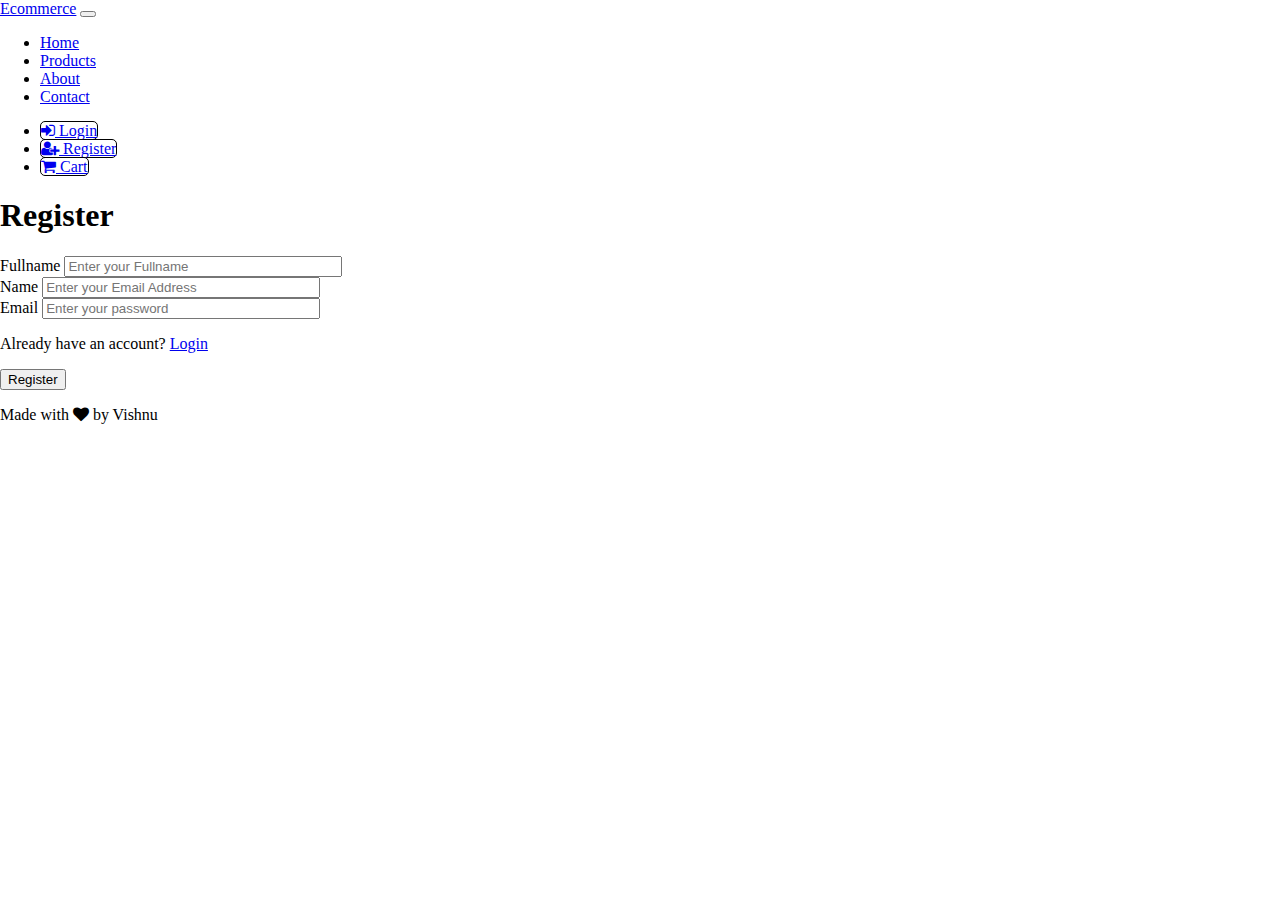
<file: register.html>
<!DOCTYPE html>
<html lang="en">

<head>
    <meta charset="UTF-8">
    <meta name="viewport" content="width=device-width, initial-scale=1.0">
    <title>Document</title>
    <link href="https://cdn.jsdelivr.net/npm/bootstrap@5.3.8/dist/css/bootstrap.min.css" rel="stylesheet"
        integrity="sha384-sRIl4kxILFvY47J16cr9ZwB07vP4J8+LH7qKQnuqkuIAvNWLzeN8tE5YBujZqJLB" crossorigin="anonymous">
    <link rel="stylesheet" href="https://cdnjs.cloudflare.com/ajax/libs/font-awesome/4.7.0/css/font-awesome.min.css">
    <link rel="stylesheet" href="./style.css">
</head>

<body>
    <!--header section start-->
    <header class="px-4 py-3">
        <nav class="navbar navbar-expand-lg bg-white">
            <div class="container-fluid">
                <a class="navbar-brand fw-bolder fs-3 " href="#">Ecommerce</a>
                <button class="navbar-toggler" type="button" data-bs-toggle="collapse"
                    data-bs-target="#navbarSupportedContent" aria-controls="navbarSupportedContent"
                    aria-expanded="false" aria-label="Toggle navigation">
                    <span class="navbar-toggler-icon"></span>
                </button>
                <div class="collapse navbar-collapse" id="navbarSupportedContent">
                    <ul class="navbar-nav  mb-2 mb-lg-0 ms-auto ">
                        <li class="nav-item ">
                            <a href="main.html" class="nav-link fs-5 active">Home</a>
                        </li>
                        <li class="nav-item">
                            <a href="products.html" class="nav-link fs-5">Products</a>
                        </li>
                        <li class="nav-item">
                            <a href="about.html" class="nav-link fs-5 ">About</a>
                        </li>
                        <li class="nav-item">
                            <a href="contact.html" class="nav-link fs-5 ">Contact</a>
                        </li>
                    </ul>
                    <ul class="navbar-nav ms-auto">
                        <li class="nav-item me-lg-2 mb-2 btn-hover  ">
                            <a class="btn border-0 border-lg border-black " href="loginpage.html"  >
                                <span><i class="fa fa-sign-in "></i></span>
                                <span class="fs-5 ">Login</span>
                            </a>
                        </li>
                        <li class="nav-item me-lg-2 mb-2 btn-hover">
                            <a class="btn border-0 border-lg border-black bg-black text-light" href="register.html">
                                <span><i class="fa fa-user-plus"></i></span>
                                <span class="fs-5">Register</span>
                            </a>
                        </li>
                        <li class="nav-item me-lg-2 mb-2 btn-hover">
                            <a class="btn border-0 border-lg border-black" href="cart.html">
                                <span><i class="fa fa-shopping-cart"></i></span>
                                <span class="fs-5">Cart</span>
                            </a>
                        </li>
                    </ul>
                </div>

            </div>
        </nav>
    </header>
    <!-- header section end-->
    <!--Main section start-->
    <main>
        <!--Register section start-->
        <div class="Register-section d-flex flex-column align-items-center mx-5 my-3">
             <div class="Register border-bottom py-2 mb-4 w-100 text-center">
                <h1 class="fs-1  ">Register</h1>
             </div>
             <div class="form-section w-100 d-flex flex-column align-items-center">
                <form class="form " method="post" >
                    <div class="mb-3">
                        <label class="form-label" for="FName">Fullname</label>
                        <input class="form-control"  name="FName" type="text" placeholder="Enter your Fullname " required>
                    </div>
                    <div class="mb-3">
                        <label class="form-label" for="Email">Name</label>
                        <input class="form-control"  name="Email" type="email" placeholder="Enter your Email Address " required>
                    </div>
                    <div class="mb-3">
                        <label class="form-label" for="password">Email</label>
                        <input class="form-control " name="password" type="password" placeholder="Enter your password">
                    </div>
                    <div class="mb-3">
                        <p>Already have an account? <span><a href="loginpage.html">Login</a></span></p>
                    </div>
                    <div class="mb-3 text-center">
                        <button type="submit" class="btn btn-secondary">Register</button>
                    </div>
                </form>
             </div>
        </div>
        <!--Register section start-->
    </main>
    <!--Main section end-->
    <!--Footer section start-->
    <footer>
        <div class="text-center">
            <p class="fs-5"> Made with <span><i class="fa fa-heart text-danger"></i></span> by Vishnu</p>
        </div>

    </footer>
    <!--Footer section end-->
    <script src="https://cdn.jsdelivr.net/npm/bootstrap@5.3.8/dist/js/bootstrap.bundle.min.js"
        integrity="sha384-FKyoEForCGlyvwx9Hj09JcYn3nv7wiPVlz7YYwJrWVcXK/BmnVDxM+D2scQbITxI"
        crossorigin="anonymous"></script>
</body>
</html>
</file>
<file: style.css>
body{
    margin: 0;
    padding: 0;
}
.hero-section{
    background-image: url("./images/main.png.jpg");
    min-height: 500px;
    background-position: center;
    background-size: cover;
    background-repeat: no-repeat;
    
}
.hero-content{
    height: inherit; 
}
.product:hover{
    color: white;
    background: black;
    border-radius: 5px ;
}
.product-cards .card-item .product-img img{
    width: 200px;
    min-height: 285px;
}
.product-desc h4{
    display: -webkit-box;
    -webkit-line-clamp: 1;
    -webkit-box-orient: vertical;
    overflow: hidden;
}
.product-desc p{
    
    display: -webkit-box;
    -webkit-line-clamp: 2;
    -webkit-box-orient: vertical;
    overflow: hidden;
}
.borchure-cards .card-item .card-img img{
    
    width: 100%;
}
.form-section form div input[type="text"],
.form-section form div input[type="email"],
.form-section form div input[type="password"],
.form-section form div textarea{
    width:270px;
}
.list .list-items .list-item .item-img img{
    width:100px;
    min-height: 143px;
}

@media (min-width:992px){
.btn-hover:hover{
    color:white ;
    background: black ;
    border-radius: 5px ;
}
.border-lg{
    border:1px solid black !important;
    border-radius: 5px !important;
}

}
@media (max-width:769px){
    .about-desc p{
        font-size: 0.9rem !important;
    }
}
</file>
